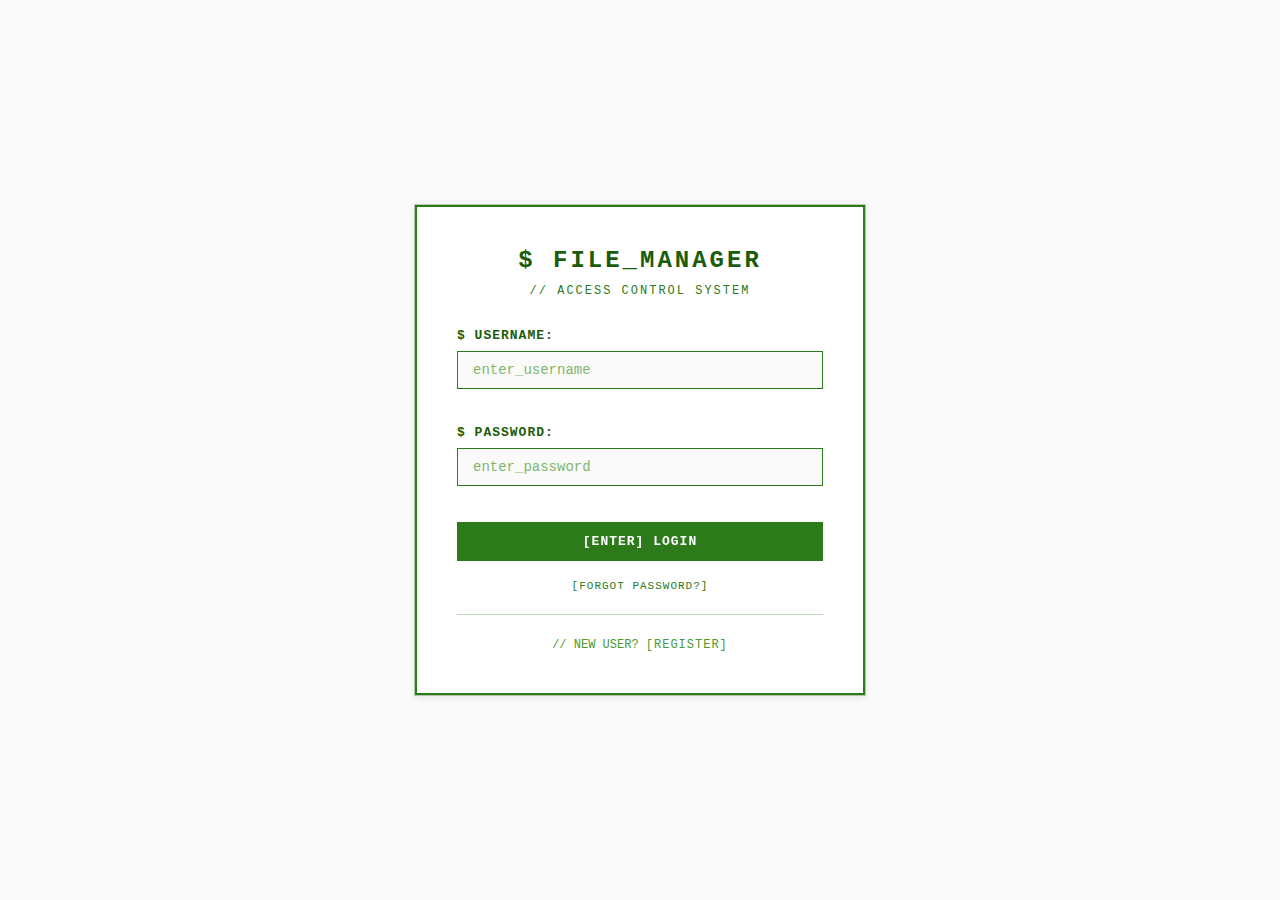
<file: index.html>
<!DOCTYPE html>
<html lang="en">
<head>
    <meta charset="UTF-8">
    <meta name="viewport" content="width=device-width, initial-scale=1.0, maximum-scale=5.0, user-scalable=yes">
    <meta name="description" content="Modern File Manager - Secure and efficient file management system">
    <meta name="theme-color" content="#000000">
    <meta http-equiv="X-UA-Compatible" content="IE=edge">
    <!-- Performance optimizations -->
    <link rel="preconnect" href="https://fonts.googleapis.com">
    <link rel="dns-prefetch" href="https://fonts.googleapis.com">
    <title>Modern File Manager</title>
    <link rel="stylesheet" href="styles.css">
</head>
<body>
    <!-- Login Screen -->
    <div id="loginScreen">
        <div class="login-container">
            <div class="login-header">
                <div class="login-title">$ FILE_MANAGER</div>
                <div class="login-subtitle">// ACCESS CONTROL SYSTEM</div>
            </div>

            <!-- Login Form -->
            <form id="loginForm" class="auth-form" onsubmit="handleLogin(event)">
                <div id="loginMessage" class="auth-message" style="display: none;"></div>
                <div class="form-group">
                    <label class="form-label">$ USERNAME:</label>
                    <input type="text" class="form-input" id="loginUsername" placeholder="enter_username" required autocomplete="username">
                    <div class="field-error" id="loginUsernameError"></div>
                </div>
                <div class="form-group">
                    <label class="form-label">$ PASSWORD:</label>
                    <input type="password" class="form-input" id="loginPassword" placeholder="enter_password" required autocomplete="current-password">
                    <div class="field-error" id="loginPasswordError"></div>
                </div>
                <button type="submit" class="btn btn-primary" style="width: 100%; justify-content: center;">
                    [ENTER] LOGIN
                </button>
                <div style="text-align: center; margin-top: 15px;">
                    <a class="auth-toggle-link" onclick="showForgotPasswordModal()" style="font-size: 11px;">
                        [FORGOT PASSWORD?]
                    </a>
                </div>
            </form>

            <!-- Register Form -->
            <form id="registerForm" class="auth-form" onsubmit="handleRegister(event)" style="display: none;">
                <div id="registerMessage" class="auth-message" style="display: none;"></div>
                <div class="form-group">
                    <label class="form-label">$ USERNAME:</label>
                    <input type="text" class="form-input" id="registerUsername" placeholder="choose_username" required autocomplete="username">
                    <div class="field-error" id="registerUsernameError"></div>
                </div>
                <div class="form-group">
                    <label class="form-label">$ EMAIL:</label>
                    <input type="email" class="form-input" id="registerEmail" placeholder="enter_email" required autocomplete="email">
                    <div class="field-error" id="registerEmailError"></div>
                </div>
                <div class="form-group">
                    <label class="form-label">$ PASSWORD:</label>
                    <input type="password" class="form-input" id="registerPassword" placeholder="choose_password" required autocomplete="new-password">
                    <div class="field-error" id="registerPasswordError"></div>
                </div>
                <div class="form-group">
                    <label class="form-label">$ CONFIRM PASSWORD:</label>
                    <input type="password" class="form-input" id="registerConfirmPassword" placeholder="confirm_password" required autocomplete="new-password">
                    <div class="field-error" id="registerConfirmPasswordError"></div>
                </div>
                <button type="submit" class="btn btn-primary" style="width: 100%; justify-content: center;">
                    [ENTER] REGISTER
                </button>
            </form>

            <div class="auth-toggle">
                <span style="color: rgba(0, 255, 0, 0.7); font-size: 12px;">
                    <span id="toggleText">// NEW USER?</span>
                    <a class="auth-toggle-link" onclick="toggleAuthForm()">
                        <span id="toggleLink">[REGISTER]</span>
                    </a>
                </span>
            </div>
        </div>
    </div>

    <!-- Main App Container -->
    <div id="appContainer" style="display: none;">
    <div class="container">
        <!-- Header -->
        <div class="header">
            <button class="btn btn-secondary" onclick="toggleMobileSidebar()" id="mobileMenuBtn" style="display: none;">
                [☰] MENU
            </button>
            <h1>$ FILE_MANAGER_V1.0</h1>
            <div class="header-actions">
                <button class="btn btn-secondary" onclick="toggleTheme()" id="themeToggleBtn" title="Toggle Light/Dark Mode">
                    <span id="themeIcon">[☀]</span>
                </button>
                <div id="userInfo" style="margin-right: 20px;"></div>
                <button class="btn btn-primary" onclick="showUploadModal()">
                    [↑] UPLOAD
                </button>
                <button class="btn btn-secondary" onclick="showNewFolderModal()">
                    [+] NEW_DIR
                </button>
            </div>
        </div>

        <!-- Toolbar -->
        <div class="toolbar">
            <div class="breadcrumb" id="breadcrumb">
                <div class="breadcrumb-item" onclick="navigateTo('home')">~/ HOME</div>
            </div>
            <input type="text" class="search-box" placeholder="$ search..." id="searchBox" oninput="searchFiles()">
            <div class="view-controls">
                <button class="view-btn active" onclick="setView('grid')" id="gridBtn">[GRID]</button>
                <button class="view-btn" onclick="setView('list')" id="listBtn">[LIST]</button>
            </div>
        </div>
        
        <!-- Multi-select hint -->
        <div style="padding: 8px 20px; font-size: 11px; color: var(--text-tertiary); text-align: center; border-bottom: 1px solid var(--border-color-alpha);">
            💡 TIP: Hold CTRL (CMD on Mac) and click to select multiple files
        </div>

        <!-- Main Content -->
        <div class="main-content">
            <!-- Mobile Sidebar Overlay -->
            <div id="sidebarOverlay" class="sidebar-overlay" onclick="closeMobileSidebar()" style="display: none;"></div>
            
            <!-- Sidebar -->
            <div class="sidebar" id="sidebar">
                <div class="sidebar-section">
                    <div class="sidebar-title">// QUICK ACCESS</div>
                    <div class="sidebar-item active" onclick="filterByType('all')">
                        > ALL FILES
                    </div>
                    <div class="sidebar-item" onclick="filterByType('recent')">
                        > RECENT
                    </div>
                    <div class="sidebar-item" onclick="filterByType('starred')">
                        > STARRED
                    </div>
                </div>

                <div class="sidebar-section">
                    <div class="sidebar-title">// FILE TYPES</div>
                    <div class="sidebar-item" onclick="filterByType('image')">
                        > IMAGES
                    </div>
                    <div class="sidebar-item" onclick="filterByType('document')">
                        > DOCUMENTS
                    </div>
                    <div class="sidebar-item" onclick="filterByType('video')">
                        > VIDEOS
                    </div>
                    <div class="sidebar-item" onclick="filterByType('audio')">
                        > AUDIO
                    </div>
                </div>

                <div class="storage-info" onclick="showStorageChart()" style="cursor: pointer;" title="Click to view storage breakdown">
                    <div class="storage-text">// STORAGE USED</div>
                    <div class="storage-bar">
                        <div class="storage-fill" style="width: 0%"></div>
                    </div>
                    <div class="storage-text">0 B / 5 GB</div>
                </div>
            </div>

            <!-- File Area -->
            <div class="file-area">
                <div class="file-grid" id="fileArea">
                    <!-- Files will be populated here by JavaScript -->
                </div>
            </div>
        </div>
    </div>
    </div>

    <!-- Status Indicator -->
    <div class="status-indicator" id="statusIndicator">
        <span id="statusIcon">✓</span>
        <span id="statusText">Saved to database</span>
    </div>

    <!-- Context Menu -->
    <div class="context-menu" id="contextMenu">
        <div class="context-menu-item" onclick="openFile()">> OPEN</div>
        <div class="context-menu-item" onclick="renameFile()">> RENAME</div>
        <div class="context-menu-item" onclick="downloadFile()">> DOWNLOAD</div>
        <div class="context-menu-item" onclick="toggleStar()">> STAR</div>
        <div class="context-menu-divider"></div>
        <div class="context-menu-item" onclick="deleteFile()">> DELETE</div>
    </div>

    <!-- Upload Modal -->
    <div class="modal" id="uploadModal">
        <div class="modal-content">
            <div class="modal-header">// UPLOAD FILES</div>
            <div class="modal-body">
                <div class="form-group">
                    <label class="form-label">$ SELECT FILES:</label>
                    <input type="file" class="form-input" id="fileInput" multiple>
                </div>
                
                <!-- Upload Progress Section -->
                <div id="uploadProgressSection" style="display: none; margin-top: 20px;">
                    <div style="border: 1px solid rgba(0, 255, 0, 0.3); padding: 15px; background: rgba(0, 255, 0, 0.05);">
                        <div style="font-size: 12px; font-weight: 700; color: #00ff00; margin-bottom: 10px;">
                            // UPLOAD PROGRESS
                        </div>
                        
                        <div id="currentFileInfo" style="font-size: 11px; margin-bottom: 10px; color: rgba(0, 255, 0, 0.8);">
                            <span id="currentFileName"></span>
                        </div>
                        
                        <div style="background: #000; border: 1px solid #00ff00; height: 30px; position: relative; overflow: hidden;">
                            <div id="uploadProgressBar" style="background: #00ff00; height: 100%; width: 0%; transition: width 0.3s ease; display: flex; align-items: center; justify-content: center;">
                                <span id="uploadProgressText" style="position: relative; z-index: 1; color: #000; font-weight: 700; font-size: 12px; mix-blend-mode: difference;">0%</span>
                            </div>
                        </div>
                        
                        <div style="display: flex; justify-content: space-between; margin-top: 8px; font-size: 10px; color: rgba(0, 255, 0, 0.7);">
                            <span id="uploadStats">0 / 0 files</span>
                            <span id="uploadSpeed">0 KB/s</span>
                        </div>
                        
                        <div id="uploadStatus" style="margin-top: 10px; font-size: 11px; color: #00ffff;">
                            // PREPARING FILES...
                        </div>
                        
                        <div id="integrityCheck" style="display: none; margin-top: 10px; padding: 8px; background: rgba(0, 255, 255, 0.1); border: 1px solid rgba(0, 255, 255, 0.3); font-size: 10px; color: #00ffff;">
                            ✓ VERIFYING FILE INTEGRITY...
                        </div>
                    </div>
                </div>
            </div>
            <div class="modal-footer">
                <button class="btn btn-cancel" onclick="closeModal('uploadModal')" id="uploadCancelBtn">[ESC]</button>
                <button class="btn btn-primary" onclick="uploadFiles()" id="uploadBtn">[ENTER]</button>
            </div>
        </div>
    </div>

    <!-- New Folder Modal -->
    <div class="modal" id="newFolderModal">
        <div class="modal-content">
            <div class="modal-header">// CREATE DIRECTORY</div>
            <div class="modal-body">
                <div class="form-group">
                    <label class="form-label">$ DIR NAME:</label>
                    <input type="text" class="form-input" id="folderNameInput" placeholder="enter_directory_name">
                </div>
            </div>
            <div class="modal-footer">
                <button class="btn btn-cancel" onclick="closeModal('newFolderModal')">[ESC]</button>
                <button class="btn btn-primary" onclick="createFolder()">[ENTER]</button>
            </div>
        </div>
    </div>

    <!-- Rename Modal -->
    <div class="modal" id="renameModal">
        <div class="modal-content">
            <div class="modal-header">// RENAME FILE</div>
            <div class="modal-body">
                <div class="form-group">
                    <label class="form-label">$ NEW NAME:</label>
                    <input type="text" class="form-input" id="renameInput" placeholder="enter_new_name">
                </div>
            </div>
            <div class="modal-footer">
                <button class="btn btn-cancel" onclick="closeModal('renameModal')">[ESC]</button>
                <button class="btn btn-primary" onclick="confirmRename()">[ENTER]</button>
            </div>
        </div>
    </div>

    <!-- Admin Panel Modal -->
    <div class="modal" id="adminPanel">
        <div class="modal-content" style="max-width: 900px;">
            <div class="modal-header">// ADMIN CONTROL PANEL</div>
            <div class="modal-body" style="max-height: 70vh; overflow-y: auto;">
                <div id="adminStats"></div>
                <div style="border-top: 1px solid rgba(0, 255, 0, 0.3); padding-top: 15px; margin-top: 15px; margin-bottom: 15px;">
                    <div style="font-size: 13px; font-weight: 700; color: #00ff00; margin-bottom: 10px; text-transform: uppercase; letter-spacing: 2px;">
                        // DATA MANAGEMENT
                    </div>
                    <div style="display: flex; gap: 10px; flex-wrap: wrap;">
                        <button class="btn btn-secondary" onclick="exportAllData()" style="padding: 8px 15px; font-size: 11px;">
                            [↓] EXPORT ALL DATA
                        </button>
                        <button class="btn btn-secondary" onclick="importAllData()" style="padding: 8px 15px; font-size: 11px;">
                            [↑] IMPORT DATA
                        </button>
                        <button class="btn btn-cancel" onclick="clearAllData()" style="padding: 8px 15px; font-size: 11px;">
                            [×] CLEAR ALL DATA
                        </button>
                    </div>
                    <div style="font-size: 10px; color: rgba(0, 255, 0, 0.6); margin-top: 8px;">
                        // EXPORT/IMPORT INCLUDES: USERS, SESSIONS, SETTINGS, AND FILES
                    </div>
                </div>
                <div style="border-top: 1px solid rgba(0, 255, 0, 0.3); padding-top: 15px; margin-top: 15px;">
                    <div style="font-size: 13px; font-weight: 700; color: #00ff00; margin-bottom: 15px; text-transform: uppercase; letter-spacing: 2px;">
                        // USER MANAGEMENT
                    </div>
                    <div id="adminUsersList"></div>
                </div>
            </div>
            <div class="modal-footer">
                <button class="btn btn-primary" onclick="closeModal('adminPanel')">[CLOSE]</button>
            </div>
        </div>
    </div>

    <!-- Change Admin Password Modal -->
    <div class="modal" id="changePasswordModal">
        <div class="modal-content">
            <div class="modal-header">// CHANGE ADMIN PASSWORD</div>
            <div class="modal-body">
                <div id="changePasswordMessage" class="auth-message" style="display: none;"></div>
                <div class="form-group">
                    <label class="form-label">$ CURRENT PASSWORD:</label>
                    <input type="password" class="form-input" id="currentPassword" placeholder="enter_current_password" autocomplete="current-password">
                    <div class="field-error" id="currentPasswordError"></div>
                </div>
                <div class="form-group">
                    <label class="form-label">$ NEW PASSWORD:</label>
                    <input type="password" class="form-input" id="newPassword" placeholder="enter_new_password" autocomplete="new-password">
                    <div class="field-error" id="newPasswordError"></div>
                </div>
                <div class="form-group">
                    <label class="form-label">$ CONFIRM NEW PASSWORD:</label>
                    <input type="password" class="form-input" id="confirmNewPassword" placeholder="confirm_new_password" autocomplete="new-password">
                    <div class="field-error" id="confirmNewPasswordError"></div>
                </div>
                <div style="margin-top: 15px; padding: 10px; background: rgba(255, 165, 0, 0.1); border: 1px solid rgba(255, 165, 0, 0.3); font-size: 11px; color: rgba(255, 165, 0, 0.8);">
                    ⚠️ WARNING: CHANGING YOUR PASSWORD WILL LOG YOU OUT. YOU WILL NEED TO LOGIN AGAIN WITH THE NEW PASSWORD.
                </div>
            </div>
            <div class="modal-footer">
                <button class="btn btn-cancel" onclick="closeChangePasswordModal()">[ESC] CANCEL</button>
                <button class="btn btn-primary" onclick="confirmChangePassword()">[ENTER] CHANGE PASSWORD</button>
            </div>
        </div>
    </div>

    <!-- Forgot Password Modal -->
    <div class="modal" id="forgotPasswordModal">
        <div class="modal-content" style="max-width: 600px;">
            <div class="modal-header">// PASSWORD RECOVERY</div>
            <div class="modal-body" style="max-height: 70vh; overflow-y: auto;">
                <div id="forgotPasswordMessage" class="auth-message" style="display: none;"></div>
                
                <div style="margin-bottom: 20px; padding: 15px; background: rgba(0, 255, 255, 0.1); border: 1px solid rgba(0, 255, 255, 0.3); font-size: 12px; color: rgba(0, 255, 255, 0.9);">
                    <div style="font-weight: 700; margin-bottom: 8px;">📋 PASSWORD RECOVERY:</div>
                    <div style="line-height: 1.6;">
                        <strong style="color: #ff0000;">⚠️ ADMIN PASSWORD RECOVERY:</strong><br/>
                        • If you forgot admin password, you MUST use data export/import<br/>
                        • Only option: Clear all data and start fresh (lose everything)<br/>
                        • Or: Import a previous backup if you have one<br/><br/>
                        
                        <strong>FOR REGULAR USERS ONLY:</strong><br/>
                        • Click "Generate Recovery Code" button below<br/>
                        • Check browser console (F12) for your code<br/>
                        • Code is specific to your username<br/>
                        • Expires in 10 minutes<br/><br/>
                        
                        <strong style="color: #ffaa00;">� IMPORTANT:</strong><br/>
                        • Regular users can reset their passwords with recovery codes<br/>
                        • Admin password cannot be recovered (security by design)<br/>
                        • Always export backups to prevent lockouts
                    </div>
                </div>

                <div class="form-group">
                    <label class="form-label">$ USERNAME:</label>
                    <input type="text" class="form-input" id="recoveryUsername" placeholder="enter_username" value="admin">
                    <div class="field-error" id="recoveryUsernameError"></div>
                </div>
                
                <div class="form-group">
                    <label class="form-label">$ RECOVERY CODE:</label>
                    <input type="text" class="form-input" id="recoveryCode" placeholder="enter_recovery_code" style="text-transform: uppercase;">
                    <div class="field-error" id="recoveryCodeError"></div>
                </div>
                
                <div class="form-group">
                    <label class="form-label">$ NEW PASSWORD:</label>
                    <input type="password" class="form-input" id="recoveryNewPassword" placeholder="enter_new_password">
                    <div class="field-error" id="recoveryNewPasswordError"></div>
                </div>
                
                <div class="form-group">
                    <label class="form-label">$ CONFIRM NEW PASSWORD:</label>
                    <input type="password" class="form-input" id="recoveryConfirmPassword" placeholder="confirm_new_password">
                    <div class="field-error" id="recoveryConfirmPasswordError"></div>
                </div>
                
                <button class="btn btn-secondary" onclick="generateRecoveryCode()" style="width: 100%; justify-content: center; margin-top: 10px;">
                    [🔑] GENERATE RECOVERY CODE (CHECK CONSOLE)
                </button>
            </div>
            <div class="modal-footer">
                <button class="btn btn-cancel" onclick="closeForgotPasswordModal()">[ESC] CANCEL</button>
                <button class="btn btn-primary" onclick="confirmPasswordRecovery()">[ENTER] RESET PASSWORD</button>
            </div>
        </div>
    </div>

    <!-- Storage Chart Modal -->
    <div class="modal" id="storageChartModal">
        <div class="modal-content" style="max-width: 700px;">
            <div class="modal-header">// STORAGE ANALYSIS</div>
            <div class="modal-body" style="max-height: 70vh; overflow-y: auto;">
                <div id="storageStats" style="margin-bottom: 20px;">
                    <div style="display: grid; grid-template-columns: repeat(auto-fit, minmax(150px, 1fr)); gap: 15px; margin-bottom: 20px;">
                        <div style="background: var(--bg-tertiary); border: 1px solid var(--border-color-alpha); padding: 15px; text-align: center;">
                            <div style="font-size: 24px; font-weight: 700; color: var(--text-primary);" id="totalFiles">0</div>
                            <div style="font-size: 11px; color: var(--text-tertiary); margin-top: 5px;">TOTAL FILES</div>
                        </div>
                        <div style="background: var(--bg-tertiary); border: 1px solid var(--border-color-alpha); padding: 15px; text-align: center;">
                            <div style="font-size: 24px; font-weight: 700; color: var(--text-primary);" id="totalSize">0 B</div>
                            <div style="font-size: 11px; color: var(--text-tertiary); margin-top: 5px;">TOTAL SIZE</div>
                        </div>
                        <div style="background: var(--bg-tertiary); border: 1px solid var(--border-color-alpha); padding: 15px; text-align: center;">
                            <div style="font-size: 24px; font-weight: 700; color: var(--text-primary);" id="storagePercent">0%</div>
                            <div style="font-size: 11px; color: var(--text-tertiary); margin-top: 5px;">USED</div>
                        </div>
                    </div>
                </div>
                
                <div style="border-top: 1px solid var(--border-color-alpha); padding-top: 20px; margin-top: 20px;">
                    <div style="font-size: 13px; font-weight: 700; color: var(--text-primary); margin-bottom: 15px; text-transform: uppercase; letter-spacing: 2px;">
                        // STORAGE BY FILE TYPE
                    </div>
                    
                    <!-- Pie Chart -->
                    <div style="display: flex; gap: 20px; flex-wrap: wrap; align-items: center; justify-content: center; margin-bottom: 30px;">
                        <div style="position: relative; width: 200px; height: 200px;">
                            <canvas id="storageChart" width="200" height="200"></canvas>
                        </div>
                        <div id="chartLegend" style="flex: 1; min-width: 200px;">
                            <!-- Legend will be populated by JavaScript -->
                        </div>
                    </div>
                    
                    <!-- Storage Bars -->
                    <div id="storageBreakdown">
                        <!-- Breakdown bars will be populated by JavaScript -->
                    </div>
                </div>
            </div>
            <div class="modal-footer">
                <button class="btn btn-primary" onclick="closeModal('storageChartModal')">[CLOSE]</button>
            </div>
        </div>
    </div>

    <!-- Hidden file input for import -->
    <input type="file" id="importFileInput" accept=".json" style="display: none;" onchange="handleImportFile(event)">

    <!-- JavaScript -->
    <script src="app.js"></script>
</body>
</html>
</file>
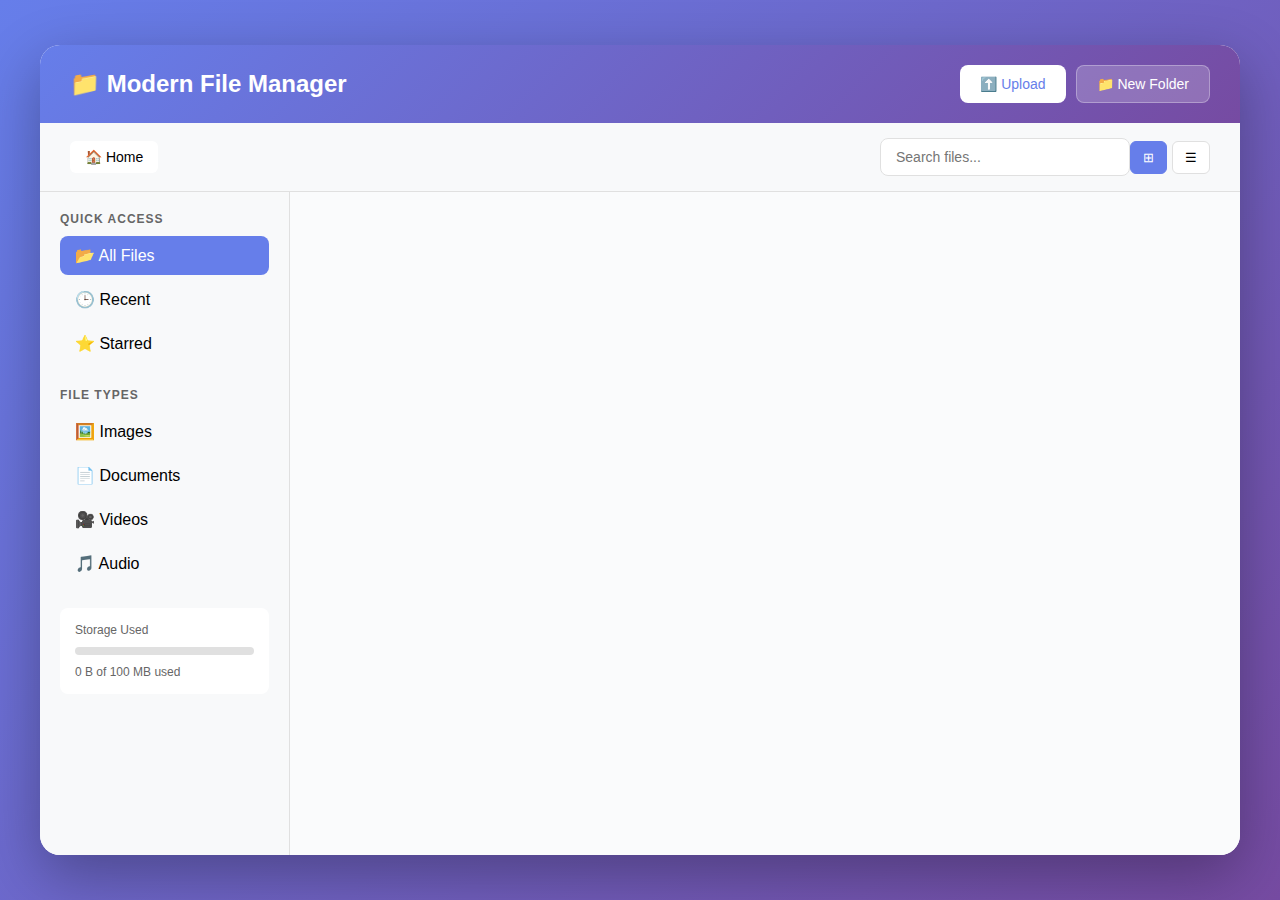
<file: file-manager.html>
<!DOCTYPE html>
<html lang="en">
<head>
    <meta charset="UTF-8">
    <meta name="viewport" content="width=device-width, initial-scale=1.0">
    <title>Modern File Manager</title>
    <style>
        * {
            margin: 0;
            padding: 0;
            box-sizing: border-box;
        }

        body {
            font-family: 'Segoe UI', Tahoma, Geneva, Verdana, sans-serif;
            background: linear-gradient(135deg, #667eea 0%, #764ba2 100%);
            min-height: 100vh;
            display: flex;
            justify-content: center;
            align-items: center;
            padding: 20px;
        }

        .container {
            background: white;
            border-radius: 20px;
            box-shadow: 0 20px 60px rgba(0, 0, 0, 0.3);
            width: 100%;
            max-width: 1200px;
            height: 90vh;
            display: flex;
            flex-direction: column;
            overflow: hidden;
        }

        .header {
            background: linear-gradient(135deg, #667eea 0%, #764ba2 100%);
            color: white;
            padding: 20px 30px;
            display: flex;
            justify-content: space-between;
            align-items: center;
        }

        .header h1 {
            font-size: 24px;
            font-weight: 600;
        }

        .header-actions {
            display: flex;
            gap: 10px;
        }

        .btn {
            padding: 10px 20px;
            border: none;
            border-radius: 8px;
            cursor: pointer;
            font-size: 14px;
            font-weight: 500;
            transition: all 0.3s ease;
            display: flex;
            align-items: center;
            gap: 8px;
        }

        .btn-primary {
            background: white;
            color: #667eea;
        }

        .btn-primary:hover {
            transform: translateY(-2px);
            box-shadow: 0 5px 15px rgba(0, 0, 0, 0.2);
        }

        .btn-secondary {
            background: rgba(255, 255, 255, 0.2);
            color: white;
            border: 1px solid rgba(255, 255, 255, 0.3);
        }

        .btn-secondary:hover {
            background: rgba(255, 255, 255, 0.3);
        }

        .toolbar {
            padding: 15px 30px;
            background: #f8f9fa;
            border-bottom: 1px solid #e0e0e0;
            display: flex;
            justify-content: space-between;
            align-items: center;
        }

        .breadcrumb {
            display: flex;
            align-items: center;
            gap: 10px;
            flex: 1;
        }

        .breadcrumb-item {
            padding: 8px 15px;
            background: white;
            border-radius: 6px;
            cursor: pointer;
            transition: all 0.2s ease;
            font-size: 14px;
        }

        .breadcrumb-item:hover {
            background: #667eea;
            color: white;
        }

        .search-box {
            padding: 10px 15px;
            border: 1px solid #e0e0e0;
            border-radius: 8px;
            width: 250px;
            font-size: 14px;
            transition: all 0.3s ease;
        }

        .search-box:focus {
            outline: none;
            border-color: #667eea;
            box-shadow: 0 0 0 3px rgba(102, 126, 234, 0.1);
        }

        .view-controls {
            display: flex;
            gap: 5px;
        }

        .view-btn {
            padding: 8px 12px;
            background: white;
            border: 1px solid #e0e0e0;
            border-radius: 6px;
            cursor: pointer;
            transition: all 0.2s ease;
        }

        .view-btn.active {
            background: #667eea;
            color: white;
            border-color: #667eea;
        }

        .view-btn:hover {
            border-color: #667eea;
        }

        .main-content {
            display: flex;
            flex: 1;
            overflow: hidden;
        }

        .sidebar {
            width: 250px;
            background: #f8f9fa;
            border-right: 1px solid #e0e0e0;
            padding: 20px;
            overflow-y: auto;
        }

        .sidebar-section {
            margin-bottom: 25px;
        }

        .sidebar-title {
            font-size: 12px;
            font-weight: 600;
            color: #666;
            text-transform: uppercase;
            margin-bottom: 10px;
            letter-spacing: 1px;
        }

        .sidebar-item {
            padding: 10px 15px;
            border-radius: 8px;
            cursor: pointer;
            transition: all 0.2s ease;
            display: flex;
            align-items: center;
            gap: 10px;
            margin-bottom: 5px;
        }

        .sidebar-item:hover {
            background: white;
        }

        .sidebar-item.active {
            background: #667eea;
            color: white;
        }

        .file-area {
            flex: 1;
            padding: 30px;
            overflow-y: auto;
            background: #fafbfc;
        }

        .file-grid {
            display: grid;
            grid-template-columns: repeat(auto-fill, minmax(150px, 1fr));
            gap: 20px;
        }

        .file-list {
            display: flex;
            flex-direction: column;
            gap: 5px;
        }

        .file-item {
            background: white;
            border-radius: 12px;
            padding: 20px;
            cursor: pointer;
            transition: all 0.3s ease;
            border: 2px solid transparent;
            text-align: center;
        }

        .file-item:hover {
            transform: translateY(-5px);
            box-shadow: 0 10px 25px rgba(0, 0, 0, 0.1);
            border-color: #667eea;
        }

        .file-item.selected {
            border-color: #667eea;
            background: #f0f4ff;
        }

        .file-icon {
            font-size: 48px;
            margin-bottom: 10px;
        }

        .file-name {
            font-size: 14px;
            font-weight: 500;
            color: #333;
            word-break: break-word;
        }

        .file-meta {
            font-size: 12px;
            color: #999;
            margin-top: 5px;
        }

        .list-item {
            background: white;
            padding: 15px 20px;
            border-radius: 8px;
            display: flex;
            align-items: center;
            gap: 15px;
            transition: all 0.2s ease;
        }

        .list-item:hover {
            background: #f0f4ff;
            border-color: #667eea;
        }

        .list-item.selected {
            background: #f0f4ff;
            border-left: 3px solid #667eea;
        }

        .list-icon {
            font-size: 32px;
        }

        .list-info {
            flex: 1;
        }

        .list-name {
            font-size: 14px;
            font-weight: 500;
            color: #333;
        }

        .list-meta {
            font-size: 12px;
            color: #999;
            margin-top: 3px;
        }

        .context-menu {
            position: fixed;
            background: white;
            border-radius: 8px;
            box-shadow: 0 5px 25px rgba(0, 0, 0, 0.2);
            padding: 5px;
            z-index: 1000;
            min-width: 180px;
            display: none;
        }

        .context-menu-item {
            padding: 10px 15px;
            cursor: pointer;
            border-radius: 4px;
            font-size: 14px;
            display: flex;
            align-items: center;
            gap: 10px;
        }

        .context-menu-item:hover {
            background: #f0f4ff;
            color: #667eea;
        }

        .context-menu-divider {
            height: 1px;
            background: #e0e0e0;
            margin: 5px 0;
        }

        .modal {
            position: fixed;
            top: 0;
            left: 0;
            width: 100%;
            height: 100%;
            background: rgba(0, 0, 0, 0.5);
            display: none;
            justify-content: center;
            align-items: center;
            z-index: 2000;
        }

        .modal.active {
            display: flex;
        }

        .modal-content {
            background: white;
            border-radius: 16px;
            padding: 30px;
            max-width: 500px;
            width: 90%;
            box-shadow: 0 20px 60px rgba(0, 0, 0, 0.3);
        }

        .modal-header {
            font-size: 20px;
            font-weight: 600;
            margin-bottom: 20px;
            color: #333;
        }

        .modal-body {
            margin-bottom: 20px;
        }

        .form-group {
            margin-bottom: 15px;
        }

        .form-label {
            display: block;
            margin-bottom: 5px;
            font-size: 14px;
            font-weight: 500;
            color: #666;
        }

        .form-input {
            width: 100%;
            padding: 12px 15px;
            border: 1px solid #e0e0e0;
            border-radius: 8px;
            font-size: 14px;
            transition: all 0.3s ease;
        }

        .form-input:focus {
            outline: none;
            border-color: #667eea;
            box-shadow: 0 0 0 3px rgba(102, 126, 234, 0.1);
        }

        .modal-footer {
            display: flex;
            justify-content: flex-end;
            gap: 10px;
        }

        .btn-cancel {
            background: #e0e0e0;
            color: #666;
        }

        .btn-cancel:hover {
            background: #d0d0d0;
        }

        .empty-state {
            text-align: center;
            padding: 60px 20px;
            color: #999;
        }

        .empty-state-icon {
            font-size: 64px;
            margin-bottom: 20px;
            opacity: 0.3;
        }

        .empty-state-text {
            font-size: 18px;
            margin-bottom: 10px;
        }

        .storage-info {
            background: white;
            padding: 15px;
            border-radius: 8px;
            margin-top: 20px;
        }

        .storage-bar {
            height: 8px;
            background: #e0e0e0;
            border-radius: 4px;
            overflow: hidden;
            margin: 10px 0;
        }

        .storage-fill {
            height: 100%;
            background: linear-gradient(90deg, #667eea 0%, #764ba2 100%);
            transition: width 0.3s ease;
        }

        .storage-text {
            font-size: 12px;
            color: #666;
        }

        .status-indicator {
            position: fixed;
            bottom: 20px;
            right: 20px;
            background: white;
            padding: 15px 20px;
            border-radius: 10px;
            box-shadow: 0 5px 20px rgba(0, 0, 0, 0.2);
            display: none;
            align-items: center;
            gap: 10px;
            z-index: 1500;
            animation: slideIn 0.3s ease;
        }

        .status-indicator.show {
            display: flex;
        }

        .status-indicator.success {
            border-left: 4px solid #4caf50;
        }

        .status-indicator.error {
            border-left: 4px solid #f44336;
        }

        @keyframes slideIn {
            from {
                transform: translateX(400px);
                opacity: 0;
            }
            to {
                transform: translateX(0);
                opacity: 1;
            }
        }

        @media (max-width: 768px) {
            .sidebar {
                display: none;
            }

            .file-grid {
                grid-template-columns: repeat(auto-fill, minmax(120px, 1fr));
                gap: 15px;
            }

            .toolbar {
                flex-direction: column;
                gap: 10px;
            }

            .search-box {
                width: 100%;
            }
        }
    </style>
</head>
<body>
    <div class="container">
        <div class="header">
            <h1>📁 Modern File Manager</h1>
            <div class="header-actions">
                <button class="btn btn-primary" onclick="showUploadModal()">
                    ⬆️ Upload
                </button>
                <button class="btn btn-secondary" onclick="showNewFolderModal()">
                    📁 New Folder
                </button>
            </div>
        </div>

        <div class="toolbar">
            <div class="breadcrumb" id="breadcrumb">
                <div class="breadcrumb-item" onclick="navigateTo('home')">🏠 Home</div>
            </div>
            <input type="text" class="search-box" placeholder="Search files..." id="searchBox" oninput="searchFiles()">
            <div class="view-controls">
                <button class="view-btn active" onclick="setView('grid')" id="gridBtn">⊞</button>
                <button class="view-btn" onclick="setView('list')" id="listBtn">☰</button>
            </div>
        </div>

        <div class="main-content">
            <div class="sidebar">
                <div class="sidebar-section">
                    <div class="sidebar-title">Quick Access</div>
                    <div class="sidebar-item active" onclick="filterByType('all')">
                        📂 All Files
                    </div>
                    <div class="sidebar-item" onclick="filterByType('recent')">
                        🕒 Recent
                    </div>
                    <div class="sidebar-item" onclick="filterByType('starred')">
                        ⭐ Starred
                    </div>
                </div>

                <div class="sidebar-section">
                    <div class="sidebar-title">File Types</div>
                    <div class="sidebar-item" onclick="filterByType('image')">
                        🖼️ Images
                    </div>
                    <div class="sidebar-item" onclick="filterByType('document')">
                        📄 Documents
                    </div>
                    <div class="sidebar-item" onclick="filterByType('video')">
                        🎥 Videos
                    </div>
                    <div class="sidebar-item" onclick="filterByType('audio')">
                        🎵 Audio
                    </div>
                </div>

                <div class="storage-info">
                    <div class="storage-text">Storage Used</div>
                    <div class="storage-bar">
                        <div class="storage-fill" style="width: 0%"></div>
                    </div>
                    <div class="storage-text">0 B of 100 MB used</div>
                </div>
            </div>

            <div class="file-area">
                <div class="file-grid" id="fileArea">
                    <!-- Files will be populated here -->
                </div>
            </div>
        </div>
    </div>

    <!-- Status Indicator -->
    <div class="status-indicator" id="statusIndicator">
        <span id="statusIcon">✓</span>
        <span id="statusText">Saved to database</span>
    </div>

    <!-- Context Menu -->
    <div class="context-menu" id="contextMenu">
        <div class="context-menu-item" onclick="openFile()">📂 Open</div>
        <div class="context-menu-item" onclick="renameFile()">✏️ Rename</div>
        <div class="context-menu-item" onclick="downloadFile()">⬇️ Download</div>
        <div class="context-menu-item" onclick="toggleStar()">⭐ Star</div>
        <div class="context-menu-divider"></div>
        <div class="context-menu-item" onclick="deleteFile()">🗑️ Delete</div>
    </div>

    <!-- Upload Modal -->
    <div class="modal" id="uploadModal">
        <div class="modal-content">
            <div class="modal-header">Upload Files</div>
            <div class="modal-body">
                <div class="form-group">
                    <label class="form-label">Select Files</label>
                    <input type="file" class="form-input" id="fileInput" multiple>
                </div>
            </div>
            <div class="modal-footer">
                <button class="btn btn-cancel" onclick="closeModal('uploadModal')">Cancel</button>
                <button class="btn btn-primary" onclick="uploadFiles()">Upload</button>
            </div>
        </div>
    </div>

    <!-- New Folder Modal -->
    <div class="modal" id="newFolderModal">
        <div class="modal-content">
            <div class="modal-header">Create New Folder</div>
            <div class="modal-body">
                <div class="form-group">
                    <label class="form-label">Folder Name</label>
                    <input type="text" class="form-input" id="folderNameInput" placeholder="Enter folder name">
                </div>
            </div>
            <div class="modal-footer">
                <button class="btn btn-cancel" onclick="closeModal('newFolderModal')">Cancel</button>
                <button class="btn btn-primary" onclick="createFolder()">Create</button>
            </div>
        </div>
    </div>

    <!-- Rename Modal -->
    <div class="modal" id="renameModal">
        <div class="modal-content">
            <div class="modal-header">Rename File</div>
            <div class="modal-body">
                <div class="form-group">
                    <label class="form-label">New Name</label>
                    <input type="text" class="form-input" id="renameInput" placeholder="Enter new name">
                </div>
            </div>
            <div class="modal-footer">
                <button class="btn btn-cancel" onclick="closeModal('renameModal')">Cancel</button>
                <button class="btn btn-primary" onclick="confirmRename()">Rename</button>
            </div>
        </div>
    </div>

    <script>
        // IndexedDB Database Manager
        class FileDatabase {
            constructor() {
                this.dbName = 'FileManagerDB';
                this.dbVersion = 1;
                this.db = null;
            }

            async init() {
                return new Promise((resolve, reject) => {
                    const request = indexedDB.open(this.dbName, this.dbVersion);

                    request.onerror = () => reject(request.error);
                    request.onsuccess = () => {
                        this.db = request.result;
                        resolve(this.db);
                    };

                    request.onupgradeneeded = (event) => {
                        const db = event.target.result;

                        // Create files object store
                        if (!db.objectStoreNames.contains('files')) {
                            const fileStore = db.createObjectStore('files', { keyPath: 'id', autoIncrement: true });
                            fileStore.createIndex('name', 'name', { unique: false });
                            fileStore.createIndex('path', 'path', { unique: false });
                            fileStore.createIndex('type', 'type', { unique: false });
                            fileStore.createIndex('starred', 'starred', { unique: false });
                        }

                        // Create file data store (for actual file blobs)
                        if (!db.objectStoreNames.contains('fileData')) {
                            db.createObjectStore('fileData', { keyPath: 'fileId' });
                        }
                    };
                });
            }

            async addFile(fileMetadata, fileBlob = null) {
                const transaction = this.db.transaction(['files', 'fileData'], 'readwrite');
                const fileStore = transaction.objectStore('files');
                const fileDataStore = transaction.objectStore('fileData');

                return new Promise((resolve, reject) => {
                    const request = fileStore.add(fileMetadata);

                    request.onsuccess = async () => {
                        const fileId = request.result;
                        
                        // Store file blob if provided
                        if (fileBlob) {
                            await fileDataStore.put({ fileId: fileId, blob: fileBlob });
                        }
                        
                        resolve(fileId);
                    };

                    request.onerror = () => reject(request.error);
                });
            }

            async getAllFiles() {
                const transaction = this.db.transaction(['files'], 'readonly');
                const store = transaction.objectStore('files');

                return new Promise((resolve, reject) => {
                    const request = store.getAll();
                    request.onsuccess = () => resolve(request.result);
                    request.onerror = () => reject(request.error);
                });
            }

            async getFile(id) {
                const transaction = this.db.transaction(['files'], 'readonly');
                const store = transaction.objectStore('files');

                return new Promise((resolve, reject) => {
                    const request = store.get(id);
                    request.onsuccess = () => resolve(request.result);
                    request.onerror = () => reject(request.error);
                });
            }

            async getFileBlob(fileId) {
                const transaction = this.db.transaction(['fileData'], 'readonly');
                const store = transaction.objectStore('fileData');

                return new Promise((resolve, reject) => {
                    const request = store.get(fileId);
                    request.onsuccess = () => {
                        const result = request.result;
                        resolve(result ? result.blob : null);
                    };
                    request.onerror = () => reject(request.error);
                });
            }

            async updateFile(id, updates) {
                const file = await this.getFile(id);
                if (!file) return false;

                const updatedFile = { ...file, ...updates };
                const transaction = this.db.transaction(['files'], 'readwrite');
                const store = transaction.objectStore('files');

                return new Promise((resolve, reject) => {
                    const request = store.put(updatedFile);
                    request.onsuccess = () => resolve(true);
                    request.onerror = () => reject(request.error);
                });
            }

            async deleteFile(id) {
                const transaction = this.db.transaction(['files', 'fileData'], 'readwrite');
                const fileStore = transaction.objectStore('files');
                const fileDataStore = transaction.objectStore('fileData');

                return new Promise((resolve, reject) => {
                    fileStore.delete(id);
                    fileDataStore.delete(id);
                    
                    transaction.oncomplete = () => resolve(true);
                    transaction.onerror = () => reject(transaction.error);
                });
            }

            async getTotalSize() {
                const files = await this.getAllFiles();
                return files.reduce((total, file) => {
                    if (file.sizeBytes) {
                        return total + file.sizeBytes;
                    }
                    return total;
                }, 0);
            }
        }

        // File Manager State
        const fileDB = new FileDatabase();
        let files = [];
        let currentView = 'grid';
        let currentFilter = 'all';
        let currentPath = 'home';
        let selectedFile = null;

        // Icon mapping
        const icons = {
            folder: '📁',
            document: '📄',
            image: '🖼️',
            video: '🎥',
            audio: '🎵',
            archive: '📦',
            default: '📄'
        };

        // Initialize
        async function init() {
            try {
                await fileDB.init();
                await loadFilesFromDB();
                await updateStorageInfo();
                renderFiles();
                setupEventListeners();
                console.log('File Manager initialized with IndexedDB');
            } catch (error) {
                console.error('Error initializing file manager:', error);
                alert('Error initializing database. Please refresh the page.');
            }
        }

        // Load files from database
        async function loadFilesFromDB() {
            try {
                files = await fileDB.getAllFiles();
                
                // If no files exist, create some demo folders
                if (files.length === 0) {
                    await createDemoStructure();
                }
            } catch (error) {
                console.error('Error loading files:', error);
            }
        }

        // Create demo folder structure
        async function createDemoStructure() {
            const demoFolders = [
                { name: 'Documents', type: 'folder', size: '-', sizeBytes: 0, modified: new Date().toISOString(), starred: false, path: 'home' },
                { name: 'Images', type: 'folder', size: '-', sizeBytes: 0, modified: new Date().toISOString(), starred: false, path: 'home' },
                { name: 'Videos', type: 'folder', size: '-', sizeBytes: 0, modified: new Date().toISOString(), starred: false, path: 'home' }
            ];

            for (const folder of demoFolders) {
                await fileDB.addFile(folder);
            }

            await loadFilesFromDB();
        }

        // Format modified date
        function formatDate(dateString) {
            const date = new Date(dateString);
            const now = new Date();
            const diff = now - date;
            const minutes = Math.floor(diff / 60000);
            const hours = Math.floor(diff / 3600000);
            const days = Math.floor(diff / 86400000);

            if (minutes < 1) return 'Just now';
            if (minutes < 60) return `${minutes} minute${minutes > 1 ? 's' : ''} ago`;
            if (hours < 24) return `${hours} hour${hours > 1 ? 's' : ''} ago`;
            if (days < 7) return `${days} day${days > 1 ? 's' : ''} ago`;
            if (days < 30) return `${Math.floor(days / 7)} week${Math.floor(days / 7) > 1 ? 's' : ''} ago`;
            return date.toLocaleDateString();
        }

        // Render files
        function renderFiles() {
            const fileArea = document.getElementById('fileArea');
            const filteredFiles = filterFiles();

            if (filteredFiles.length === 0) {
                fileArea.innerHTML = `
                    <div class="empty-state">
                        <div class="empty-state-icon">📂</div>
                        <div class="empty-state-text">No files found</div>
                        <div style="color: #ccc; font-size: 14px;">Upload some files to get started</div>
                    </div>
                `;
                fileArea.classList.remove('file-grid', 'file-list');
                return;
            }

            fileArea.className = currentView === 'grid' ? 'file-area' : 'file-area';
            const container = document.createElement('div');
            container.className = currentView === 'grid' ? 'file-grid' : 'file-list';

            filteredFiles.forEach(file => {
                const fileElement = createFileElement(file);
                container.appendChild(fileElement);
            });

            fileArea.innerHTML = '';
            fileArea.appendChild(container);
        }

        // Create file element
        function createFileElement(file) {
            const element = document.createElement('div');
            const icon = icons[file.type] || icons.default;
            const modifiedText = formatDate(file.modified);

            if (currentView === 'grid') {
                element.className = 'file-item';
                element.innerHTML = `
                    <div class="file-icon">${icon}</div>
                    <div class="file-name">${file.name}</div>
                    <div class="file-meta">${file.size} • ${modifiedText}</div>
                `;
            } else {
                element.className = 'list-item';
                element.innerHTML = `
                    <div class="list-icon">${icon}</div>
                    <div class="list-info">
                        <div class="list-name">${file.name}</div>
                        <div class="list-meta">${file.size} • ${modifiedText}</div>
                    </div>
                    ${file.starred ? '<div style="font-size: 20px;">⭐</div>' : ''}
                `;
            }

            element.onclick = (e) => selectFile(file, element, e);
            element.oncontextmenu = (e) => showContextMenu(e, file);
            element.ondblclick = () => {
                if (file.type === 'folder') {
                    openFolder(file);
                } else {
                    openFile();
                }
            };

            return element;
        }

        // Filter files
        function filterFiles() {
            let filtered = files.filter(f => f.path === currentPath);

            if (currentFilter === 'recent') {
                filtered.sort((a, b) => a.modified.localeCompare(b.modified));
            } else if (currentFilter === 'starred') {
                filtered = filtered.filter(f => f.starred);
            } else if (currentFilter !== 'all') {
                filtered = filtered.filter(f => f.type === currentFilter);
            }

            const searchTerm = document.getElementById('searchBox').value.toLowerCase();
            if (searchTerm) {
                filtered = filtered.filter(f => f.name.toLowerCase().includes(searchTerm));
            }

            return filtered;
        }

        // Select file
        function selectFile(file, element, e) {
            if (e) e.stopPropagation();
            
            document.querySelectorAll('.file-item, .list-item').forEach(el => {
                el.classList.remove('selected');
            });

            element.classList.add('selected');
            selectedFile = file;
        }

        // Set view
        function setView(view) {
            currentView = view;
            document.getElementById('gridBtn').classList.toggle('active', view === 'grid');
            document.getElementById('listBtn').classList.toggle('active', view === 'list');
            renderFiles();
        }

        // Filter by type
        function filterByType(type) {
            currentFilter = type;
            document.querySelectorAll('.sidebar-item').forEach(item => {
                item.classList.remove('active');
            });
            event.target.classList.add('active');
            renderFiles();
        }

        // Show context menu
        function showContextMenu(e, file) {
            e.preventDefault();
            const menu = document.getElementById('contextMenu');
            menu.style.display = 'block';
            menu.style.left = e.pageX + 'px';
            menu.style.top = e.pageY + 'px';
            selectedFile = file;
        }

        // Hide context menu
        function hideContextMenu() {
            document.getElementById('contextMenu').style.display = 'none';
        }

        // Open file
        async function openFile() {
            if (selectedFile) {
                if (selectedFile.type === 'folder') {
                    openFolder(selectedFile);
                } else {
                    // Try to download/open the file
                    const blob = await fileDB.getFileBlob(selectedFile.id);
                    if (blob) {
                        const url = URL.createObjectURL(blob);
                        const a = document.createElement('a');
                        a.href = url;
                        a.target = '_blank';
                        a.click();
                        URL.revokeObjectURL(url);
                    } else {
                        alert(`Opening: ${selectedFile.name}\n(File blob not available - this was a demo file)`);
                    }
                }
            }
            hideContextMenu();
        }

        // Open folder
        function openFolder(folder) {
            currentPath = folder.name;
            updateBreadcrumb();
            renderFiles();
        }

        // Navigate to path
        function navigateTo(path) {
            currentPath = path;
            updateBreadcrumb();
            renderFiles();
        }

        // Update breadcrumb
        function updateBreadcrumb() {
            const breadcrumb = document.getElementById('breadcrumb');
            breadcrumb.innerHTML = '<div class="breadcrumb-item" onclick="navigateTo(\'home\')">🏠 Home</div>';
            
            if (currentPath !== 'home') {
                breadcrumb.innerHTML += `<div style="color: #999;">›</div>
                    <div class="breadcrumb-item">${currentPath}</div>`;
            }
        }

        // Rename file
        async function renameFile() {
            if (selectedFile) {
                document.getElementById('renameInput').value = selectedFile.name;
                showModal('renameModal');
            }
            hideContextMenu();
        }

        // Confirm rename
        async function confirmRename() {
            const newName = document.getElementById('renameInput').value.trim();
            if (newName && selectedFile) {
                try {
                    await fileDB.updateFile(selectedFile.id, { name: newName });
                    await loadFilesFromDB();
                    renderFiles();
                    closeModal('renameModal');
                    showStatus('File renamed successfully');
                } catch (error) {
                    console.error('Error renaming file:', error);
                    showStatus('Error renaming file', 'error');
                }
            }
        }

        // Download file
        async function downloadFile() {
            if (selectedFile && selectedFile.type !== 'folder') {
                try {
                    const blob = await fileDB.getFileBlob(selectedFile.id);
                    if (blob) {
                        const url = URL.createObjectURL(blob);
                        const a = document.createElement('a');
                        a.href = url;
                        a.download = selectedFile.name;
                        a.click();
                        URL.revokeObjectURL(url);
                    } else {
                        alert('File data not available (demo file)');
                    }
                } catch (error) {
                    console.error('Error downloading file:', error);
                    alert('Error downloading file');
                }
            }
            hideContextMenu();
        }

        // Toggle star
        async function toggleStar() {
            if (selectedFile) {
                try {
                    await fileDB.updateFile(selectedFile.id, { starred: !selectedFile.starred });
                    await loadFilesFromDB();
                    renderFiles();
                } catch (error) {
                    console.error('Error toggling star:', error);
                }
            }
            hideContextMenu();
        }

        // Delete file
        async function deleteFile() {
            if (selectedFile && confirm(`Delete ${selectedFile.name}?`)) {
                try {
                    await fileDB.deleteFile(selectedFile.id);
                    await loadFilesFromDB();
                    await updateStorageInfo();
                    selectedFile = null;
                    renderFiles();
                    showStatus('File deleted successfully');
                } catch (error) {
                    console.error('Error deleting file:', error);
                    showStatus('Error deleting file', 'error');
                }
            }
            hideContextMenu();
        }

        // Show upload modal
        function showUploadModal() {
            showModal('uploadModal');
        }

        // Upload files
        async function uploadFiles() {
            const fileInput = document.getElementById('fileInput');
            const uploadedFiles = Array.from(fileInput.files);

            if (uploadedFiles.length === 0) {
                alert('Please select files to upload');
                return;
            }

            try {
                for (const file of uploadedFiles) {
                    const fileMetadata = {
                        name: file.name,
                        type: getFileType(file.name),
                        size: formatFileSize(file.size),
                        sizeBytes: file.size,
                        modified: new Date().toISOString(),
                        starred: false,
                        path: currentPath
                    };

                    // Store metadata and file blob
                    await fileDB.addFile(fileMetadata, file);
                }

                await loadFilesFromDB();
                await updateStorageInfo();
                renderFiles();
                closeModal('uploadModal');
                fileInput.value = '';
                showStatus(`${uploadedFiles.length} file(s) uploaded successfully`);
            } catch (error) {
                console.error('Error uploading files:', error);
                showStatus('Error uploading files', 'error');
            }
        }

        // Get file type
        function getFileType(filename) {
            const ext = filename.split('.').pop().toLowerCase();
            if (['jpg', 'jpeg', 'png', 'gif', 'bmp', 'svg'].includes(ext)) return 'image';
            if (['mp4', 'avi', 'mov', 'mkv'].includes(ext)) return 'video';
            if (['mp3', 'wav', 'ogg', 'flac'].includes(ext)) return 'audio';
            if (['pdf', 'doc', 'docx', 'txt', 'xlsx', 'pptx'].includes(ext)) return 'document';
            if (['zip', 'rar', '7z', 'tar', 'gz'].includes(ext)) return 'archive';
            return 'default';
        }

        // Format file size
        function formatFileSize(bytes) {
            if (bytes === 0) return '0 Bytes';
            const k = 1024;
            const sizes = ['Bytes', 'KB', 'MB', 'GB'];
            const i = Math.floor(Math.log(bytes) / Math.log(k));
            return Math.round(bytes / Math.pow(k, i) * 100) / 100 + ' ' + sizes[i];
        }

        // Show new folder modal
        function showNewFolderModal() {
            showModal('newFolderModal');
        }

        // Create folder
        async function createFolder() {
            const folderName = document.getElementById('folderNameInput').value.trim();
            if (folderName) {
                try {
                    const newFolder = {
                        name: folderName,
                        type: 'folder',
                        size: '-',
                        sizeBytes: 0,
                        modified: new Date().toISOString(),
                        starred: false,
                        path: currentPath
                    };
                    
                    await fileDB.addFile(newFolder);
                    await loadFilesFromDB();
                    renderFiles();
                    closeModal('newFolderModal');
                    document.getElementById('folderNameInput').value = '';
                    showStatus('Folder created successfully');
                } catch (error) {
                    console.error('Error creating folder:', error);
                    showStatus('Error creating folder', 'error');
                }
            }
        }

        // Update storage info
        async function updateStorageInfo() {
            try {
                const totalBytes = await fileDB.getTotalSize();
                const maxBytes = 100 * 1024 * 1024; // 100 MB limit for demo
                const percentage = (totalBytes / maxBytes) * 100;

                document.querySelector('.storage-fill').style.width = Math.min(percentage, 100) + '%';
                document.querySelector('.storage-text:last-child').textContent = 
                    `${formatFileSize(totalBytes)} of ${formatFileSize(maxBytes)} used`;
            } catch (error) {
                console.error('Error updating storage info:', error);
            }
        }

        // Show status notification
        function showStatus(message, type = 'success') {
            const indicator = document.getElementById('statusIndicator');
            const icon = document.getElementById('statusIcon');
            const text = document.getElementById('statusText');

            indicator.className = 'status-indicator show ' + type;
            icon.textContent = type === 'success' ? '✓' : '✗';
            text.textContent = message;

            setTimeout(() => {
                indicator.classList.remove('show');
            }, 3000);
        }

        // Search files
        function searchFiles() {
            renderFiles();
        }

        // Show modal
        function showModal(modalId) {
            document.getElementById(modalId).classList.add('active');
        }

        // Close modal
        function closeModal(modalId) {
            document.getElementById(modalId).classList.remove('active');
        }

        // Setup event listeners
        function setupEventListeners() {
            document.addEventListener('click', (e) => {
                if (!e.target.closest('.context-menu')) {
                    hideContextMenu();
                }
                if (!e.target.closest('.file-item') && !e.target.closest('.list-item')) {
                    selectedFile = null;
                    document.querySelectorAll('.file-item, .list-item').forEach(el => {
                        el.classList.remove('selected');
                    });
                }
            });

            document.querySelectorAll('.modal').forEach(modal => {
                modal.addEventListener('click', (e) => {
                    if (e.target === modal) {
                        modal.classList.remove('active');
                    }
                });
            });

            document.addEventListener('keydown', (e) => {
                if (e.key === 'Delete' && selectedFile) {
                    deleteFile();
                }
                if (e.key === 'F2' && selectedFile) {
                    renameFile();
                }
            });
        }

        // Initialize app
        init();
    </script>
</body>
</html>
</file>
<file: styles.css>
/* ========================================
   CSS VARIABLES FOR THEME SWITCHING
   ======================================== */
:root {
    /* Dark Theme (Default - Terminal Style) - Optimized for WCAG AAA Contrast */
    --bg-primary: #000000;
    --bg-secondary: #0d0d0d;
    --bg-tertiary: #1a1a1a;
    --text-primary: #00ff41;
    --text-secondary: #00cc33;
    --text-tertiary: #009926;
    --border-color: #00ff41;
    --border-color-alpha: rgba(0, 255, 65, 0.3);
    --shadow-color: rgba(0, 255, 65, 0.2);
    --hover-bg: rgba(0, 255, 65, 0.1);
    --active-bg: rgba(0, 255, 65, 0.15);
    --error-color: #ff3333;
    --success-color: #00ff41;
    --info-color: #00e5ff;
    --warning-color: #ffcc00;
    --scrollbar-track: #0d0d0d;
    --scrollbar-thumb: rgba(0, 255, 65, 0.4);
    --scanline-opacity: 0;
    
    /* iPhone-like Animation Curves */
    --ease-ios: cubic-bezier(0.4, 0.0, 0.2, 1);
    --ease-ios-in: cubic-bezier(0.4, 0.0, 1, 1);
    --ease-ios-out: cubic-bezier(0.0, 0.0, 0.2, 1);
    --ease-smooth: cubic-bezier(0.25, 0.46, 0.45, 0.94);
    --ease-bounce: cubic-bezier(0.68, -0.55, 0.265, 1.55);
    --transition-fast: 0.2s;
    --transition-normal: 0.35s;
    --transition-slow: 0.5s;
}

/* Light Theme - Optimized for WCAG AAA Contrast */
body.light-mode {
    --bg-primary: #fafafa;
    --bg-secondary: #ffffff;
    --bg-tertiary: #f0f0f0;
    --text-primary: #1a5c0a;
    --text-secondary: #2d7a1a;
    --text-tertiary: #4a9a2e;
    --border-color: #2d7a1a;
    --border-color-alpha: rgba(45, 122, 26, 0.3);
    --shadow-color: rgba(45, 122, 26, 0.15);
    --hover-bg: rgba(45, 122, 26, 0.08);
    --active-bg: rgba(45, 122, 26, 0.15);
    --error-color: #c62828;
    --success-color: #2e7d32;
    --info-color: #0277bd;
    --warning-color: #f57c00;
    --scrollbar-track: #f0f0f0;
    --scrollbar-thumb: rgba(45, 122, 26, 0.4);
    --scanline-opacity: 0;
}

* {
    margin: 0;
    padding: 0;
    box-sizing: border-box;
}

html {
    scroll-behavior: smooth;
}

body {
    font-family: 'Courier New', 'Consolas', 'Monaco', monospace;
    background: var(--bg-primary);
    min-height: 100vh;
    display: flex;
    justify-content: center;
    align-items: center;
    padding: 20px;
    color: var(--text-primary);
    /* Prevent text selection on mobile for better UX */
    -webkit-user-select: none;
    user-select: none;
    /* Disable pull-to-refresh on mobile */
    overscroll-behavior-y: contain;
    transition: background-color var(--transition-normal) var(--ease-ios), 
                color var(--transition-normal) var(--ease-ios);
    /* Enable hardware acceleration */
    -webkit-font-smoothing: antialiased;
    -moz-osx-font-smoothing: grayscale;
}

/* Allow text selection in inputs and text areas */
input, textarea, .file-name, .list-name {
    -webkit-user-select: text;
    user-select: text;
}

/* Login Screen */
#loginScreen {
    position: fixed;
    top: 0;
    left: 0;
    width: 100%;
    height: 100%;
    background: var(--bg-primary);
    display: flex;
    justify-content: center;
    align-items: center;
    z-index: 9999;
}

.login-container {
    background: var(--bg-secondary);
    border: 2px solid var(--border-color);
    box-shadow: 0 4px 20px rgba(0, 0, 0, 0.5), 0 0 0 1px var(--border-color-alpha);
    padding: 40px;
    max-width: 450px;
    width: 90%;
    position: relative;
    animation: loginFadeIn var(--transition-slow) var(--ease-ios);
}

@keyframes loginFadeIn {
    from {
        opacity: 0;
        transform: scale(0.95) translateY(20px);
    }
    to {
        opacity: 1;
        transform: scale(1) translateY(0);
    }
}

.login-container::before {
    content: '';
    position: absolute;
    top: 0;
    left: 0;
    right: 0;
    height: 2px;
    background: transparent;
    animation: none;
    opacity: 0;
    display: none;
}

.login-header {
    text-align: center;
    margin-bottom: 30px;
}

.login-title {
    font-size: 24px;
    font-weight: 700;
    color: var(--text-primary);
    text-transform: uppercase;
    letter-spacing: 3px;
    text-shadow: none;
    margin-bottom: 10px;
}

.login-subtitle {
    font-size: 12px;
    color: var(--text-secondary);
    text-transform: uppercase;
    letter-spacing: 2px;
}

.auth-form {
    margin-bottom: 20px;
}

.auth-message {
    padding: 12px 15px;
    margin-bottom: 20px;
    border-radius: 4px;
    font-size: 13px;
    text-align: center;
    animation: fadeIn 0.3s ease-in;
}

.auth-message.error {
    background: rgba(255, 0, 0, 0.1);
    border: 1px solid var(--error-color);
    color: var(--error-color);
    box-shadow: 0 0 10px rgba(255, 0, 0, 0.3);
}

.auth-message.success {
    background: var(--hover-bg);
    border: 1px solid var(--success-color);
    color: var(--success-color);
    box-shadow: 0 0 10px var(--shadow-color);
}

.auth-message.info {
    background: rgba(0, 255, 255, 0.1);
    border: 1px solid var(--info-color);
    color: var(--info-color);
    box-shadow: 0 0 10px rgba(0, 255, 255, 0.3);
}

.field-error {
    color: var(--error-color);
    font-size: 11px;
    margin-top: 5px;
    min-height: 16px;
    text-shadow: 0 0 5px rgba(255, 0, 0, 0.5);
    animation: fadeIn 0.2s ease-in;
}

.form-input.error {
    border-color: var(--error-color) !important;
    box-shadow: 0 0 10px rgba(255, 0, 0, 0.3) !important;
}

.form-input.success {
    border-color: var(--success-color) !important;
    box-shadow: 0 0 10px var(--shadow-color) !important;
}

@keyframes fadeIn {
    from {
        opacity: 0;
        transform: translateY(-5px);
    }
    to {
        opacity: 1;
        transform: translateY(0);
    }
}

.auth-toggle {
    text-align: center;
    margin-top: 20px;
    padding-top: 20px;
    border-top: 1px solid var(--border-color-alpha);
}

.auth-toggle-link {
    color: var(--text-primary);
    text-decoration: none;
    cursor: pointer;
    text-transform: uppercase;
    font-size: 12px;
    letter-spacing: 1px;
    border-bottom: 1px solid transparent;
    transition: all 0.3s ease;
}

.auth-toggle-link:hover {
    border-bottom-color: var(--border-color);
    text-shadow: 0 0 10px var(--text-primary);
}

#appContainer {
    width: 100%;
    max-width: 1200px;
    display: flex;
}

/* Sidebar Overlay for Mobile */
.sidebar-overlay {
    position: fixed;
    top: 0;
    left: 0;
    width: 100%;
    height: 100%;
    background: rgba(0, 0, 0, 0.8);
    z-index: 999;
    transition: opacity 0.3s ease;
}

.container {
    background: var(--bg-secondary);
    border: 2px solid var(--border-color);
    box-shadow: 0 0 20px var(--shadow-color), inset 0 0 50px var(--border-color-alpha);
    width: 100%;
    max-width: 1200px;
    height: 90vh;
    display: flex;
    flex-direction: column;
    overflow: hidden;
    position: relative;
    transition: background-color 0.3s ease, border-color 0.3s ease, box-shadow 0.3s ease;
}

.header {
    background: var(--bg-tertiary);
    color: var(--text-primary);
    padding: 15px 30px;
    display: flex;
    justify-content: space-between;
    align-items: center;
    border-bottom: 2px solid var(--border-color);
    position: relative;
    flex-wrap: wrap;
    gap: 10px;
}

.header-actions {
    display: flex;
    align-items: center;
    gap: 10px;
    flex-wrap: wrap;
}

.header::before {
    content: '';
    position: absolute;
    top: 0;
    left: 0;
    right: 0;
    height: 2px;
    background: transparent;
    animation: none;
    opacity: 0;
    display: none;
}

@keyframes scanline {
    0% { transform: translateX(-100%); }
    100% { transform: translateX(100%); }
}

.header h1 {
    font-size: 20px;
    font-weight: 700;
    text-transform: uppercase;
    letter-spacing: 2px;
    text-shadow: none;
}

.header-actions {
    display: flex;
    gap: 10px;
}

.btn {
    padding: 10px 20px;
    border: 2px solid var(--border-color);
    background: transparent;
    color: var(--text-primary);
    cursor: pointer;
    font-size: 13px;
    font-weight: 700;
    font-family: 'Courier New', monospace;
    transition: all var(--transition-normal) var(--ease-ios),
                transform var(--transition-fast) var(--ease-smooth);
    display: flex;
    align-items: center;
    gap: 8px;
    text-transform: uppercase;
    letter-spacing: 1px;
    position: relative;
    overflow: hidden;
    will-change: transform;
}

.btn::before {
    content: '';
    position: absolute;
    top: 0;
    left: -100%;
    width: 100%;
    height: 100%;
    background: rgba(0, 255, 0, 0.2);
    transition: left var(--transition-normal) var(--ease-ios);
}

.btn:hover::before {
    left: 0;
}

.btn:hover {
    box-shadow: 0 0 20px rgba(0, 255, 0, 0.5);
    text-shadow: 0 0 10px #00ff00;
    transform: translateY(-2px);
}

.btn-primary {
    background: rgba(0, 255, 0, 0.1);
}

.btn-secondary {
    border-color: var(--text-primary);
}

.btn:active {
    transform: scale(0.95) translateY(0);
    transition: transform 0.1s var(--ease-ios);
}

.toolbar {
    padding: 12px 30px;
    background: var(--bg-tertiary);
    border-bottom: 1px solid var(--border-color);
    display: flex;
    justify-content: space-between;
    align-items: center;
}

.breadcrumb {
    display: flex;
    align-items: center;
    gap: 10px;
    flex: 1;
}

.breadcrumb-item {
    padding: 6px 12px;
    background: rgba(0, 255, 0, 0.05);
    border: 1px solid var(--border-color);
    cursor: pointer;
    transition: all 0.2s ease;
    font-size: 13px;
    color: var(--text-primary);
    text-transform: uppercase;
    letter-spacing: 1px;
}

.breadcrumb-item:hover {
    background: rgba(0, 255, 0, 0.2);
    box-shadow: 0 0 10px rgba(0, 255, 0, 0.3);
}

.search-box {
    padding: 8px 15px;
    border: 1px solid var(--border-color);
    background: rgba(0, 255, 0, 0.05);
    color: var(--text-primary);
    width: 250px;
    font-size: 13px;
    font-family: 'Courier New', monospace;
    transition: all 0.3s ease;
}

.search-box::placeholder {
    color: rgba(0, 255, 0, 0.5);
}

.search-box:focus {
    outline: none;
    background: rgba(0, 255, 0, 0.1);
    box-shadow: 0 0 15px rgba(0, 255, 0, 0.3);
}

.view-controls {
    display: flex;
    gap: 5px;
}

.view-btn {
    padding: 8px 12px;
    background: rgba(0, 255, 0, 0.05);
    border: 1px solid var(--border-color);
    color: var(--text-primary);
    cursor: pointer;
    transition: all 0.2s ease;
    font-family: 'Courier New', monospace;
}

.view-btn.active {
    background: rgba(0, 255, 0, 0.2);
    box-shadow: 0 0 10px rgba(0, 255, 0, 0.5);
}

.view-btn:hover {
    background: rgba(0, 255, 0, 0.15);
}

.main-content {
    display: flex;
    flex: 1;
    overflow: hidden;
}

.sidebar {
    width: 250px;
    background: var(--bg-tertiary);
    border-right: 1px solid var(--border-color);
    padding: 20px;
    overflow-y: auto;
}

.sidebar-section {
    margin-bottom: 25px;
}

.sidebar-title {
    font-size: 11px;
    font-weight: 700;
    color: var(--text-primary);
    text-transform: uppercase;
    margin-bottom: 10px;
    letter-spacing: 2px;
    border-bottom: 1px solid rgba(0, 255, 0, 0.3);
    padding-bottom: 5px;
}

.sidebar-item {
    padding: 10px 15px;
    cursor: pointer;
    transition: all var(--transition-normal) var(--ease-ios),
                transform var(--transition-fast) var(--ease-smooth);
    display: flex;
    align-items: center;
    gap: 10px;
    margin-bottom: 5px;
    border-left: 2px solid transparent;
    color: var(--text-primary);
}

.sidebar-item:hover {
    background: rgba(0, 255, 0, 0.1);
    border-left-color: var(--text-primary);
    transform: translateX(5px);
}

.sidebar-item.active {
    background: rgba(0, 255, 0, 0.15);
    border-left-color: var(--text-primary);
    box-shadow: inset 0 0 10px rgba(0, 255, 0, 0.2);
    transform: translateX(3px);
}

.file-area {
    flex: 1;
    padding: 30px;
    overflow-y: auto;
    background: var(--bg-tertiary);
}

.file-grid {
    display: grid;
    grid-template-columns: repeat(auto-fill, minmax(150px, 1fr));
    gap: 20px;
}

.file-list {
    display: flex;
    flex-direction: column;
    gap: 5px;
}

.file-item {
    background: rgba(0, 255, 0, 0.05);
    border: 1px solid rgba(0, 255, 0, 0.3);
    padding: 20px;
    cursor: pointer;
    transition: all var(--transition-normal) var(--ease-ios),
                transform var(--transition-fast) var(--ease-smooth);
    text-align: center;
    position: relative;
    will-change: transform;
}

.file-item::before {
    content: '';
    position: absolute;
    top: 0;
    left: 0;
    width: 100%;
    height: 100%;
    border: 1px solid var(--border-color);
    opacity: 0;
    transition: opacity var(--transition-normal) var(--ease-ios);
}

.file-item:hover {
    background: rgba(0, 255, 0, 0.1);
    box-shadow: 0 8px 25px rgba(0, 255, 0, 0.3);
    transform: translateY(-5px) scale(1.02);
}

.file-item:hover::before {
    opacity: 1;
}

.file-item:active {
    transform: translateY(-2px) scale(0.98);
    transition: transform 0.1s var(--ease-ios);
}

.file-item.selected {
    background: rgba(0, 255, 0, 0.15);
    border-color: var(--text-primary);
    box-shadow: 0 0 15px rgba(0, 255, 0, 0.5), inset 0 0 20px rgba(0, 255, 0, 0.1);
    transform: translateY(-2px);
}

/* Multi-select checkbox overlay */
.file-select-overlay {
    position: absolute;
    top: 8px;
    left: 8px;
    z-index: 10;
    opacity: 0;
    transition: opacity var(--transition-fast) var(--ease-ios),
                transform var(--transition-fast) var(--ease-smooth);
    transform: scale(0.8);
}

.file-item:hover .file-select-overlay,
.list-item:hover .file-select-overlay,
.file-item.selected .file-select-overlay,
.list-item.selected .file-select-overlay {
    opacity: 1;
    transform: scale(1);
}

.file-checkbox {
    width: 22px;
    height: 22px;
    border: 2px solid var(--border-color);
    background: var(--bg-secondary);
    display: flex;
    align-items: center;
    justify-content: center;
    font-size: 14px;
    color: var(--text-primary);
    font-weight: bold;
    cursor: pointer;
    transition: all var(--transition-fast) var(--ease-bounce);
    box-shadow: 0 2px 8px rgba(0, 0, 0, 0.3);
}

.file-item.selected .file-checkbox,
.list-item.selected .file-checkbox {
    background: var(--text-primary);
    color: var(--bg-primary);
    border-color: var(--text-primary);
    transform: scale(1.1);
}

.file-checkbox:hover {
    transform: scale(1.15);
    box-shadow: 0 0 10px var(--shadow-color);
}

/* Multi-select toolbar */
.multi-select-toolbar {
    background: var(--bg-secondary);
    border: 2px solid var(--border-color);
    border-left: 4px solid var(--text-primary);
    padding: 12px 20px;
    margin-bottom: 15px;
    display: flex;
    align-items: center;
    justify-content: space-between;
    gap: 20px;
    animation: slideDown var(--transition-normal) var(--ease-ios);
    box-shadow: 0 4px 15px var(--shadow-color);
}

@keyframes slideDown {
    from {
        opacity: 0;
        transform: translateY(-30px) scale(0.95);
    }
    to {
        opacity: 1;
        transform: translateY(0) scale(1);
    }
}

.multi-select-toolbar span {
    color: var(--text-primary);
    text-transform: uppercase;
}

.multi-select-toolbar .btn {
    white-space: nowrap;
}

.file-icon {
    font-size: 48px;
    margin-bottom: 10px;
    filter: drop-shadow(0 0 5px rgba(0, 255, 0, 0.5));
}

.file-name {
    font-size: 13px;
    font-weight: 600;
    color: var(--text-primary);
    word-break: break-word;
    text-transform: uppercase;
    letter-spacing: 1px;
}

.file-meta {
    font-size: 11px;
    color: rgba(0, 255, 0, 0.7);
    margin-top: 5px;
    font-family: 'Courier New', monospace;
}

.list-item {
    background: rgba(0, 255, 0, 0.05);
    border: 1px solid rgba(0, 255, 0, 0.3);
    padding: 15px 20px;
    display: flex;
    align-items: center;
    gap: 15px;
    position: relative;
    transition: all var(--transition-normal) var(--ease-ios),
                transform var(--transition-fast) var(--ease-smooth);
    cursor: pointer;
    will-change: transform;
}

.list-item:hover {
    background: rgba(0, 255, 0, 0.1);
    border-color: var(--text-primary);
    box-shadow: 0 4px 20px rgba(0, 255, 0, 0.25);
    transform: translateX(5px);
}

.list-item:active {
    transform: translateX(2px) scale(0.98);
    transition: transform 0.1s var(--ease-ios);
}

.list-item.selected {
    background: rgba(0, 255, 0, 0.15);
    border-left: 4px solid var(--border-color);
    box-shadow: inset 0 0 20px rgba(0, 255, 0, 0.1);
    transform: translateX(3px);
}

.list-icon {
    font-size: 32px;
    filter: drop-shadow(0 0 5px rgba(0, 255, 0, 0.5));
}

.list-info {
    flex: 1;
}

.list-name {
    font-size: 14px;
    font-weight: 600;
    color: var(--text-primary);
    text-transform: uppercase;
    letter-spacing: 1px;
}

.list-meta {
    font-size: 11px;
    color: rgba(0, 255, 0, 0.7);
    margin-top: 3px;
    font-family: 'Courier New', monospace;
}

.context-menu {
    position: fixed;
    background: var(--bg-tertiary);
    border: 2px solid var(--border-color);
    box-shadow: 0 10px 40px rgba(0, 255, 0, 0.5);
    padding: 5px;
    z-index: 1000;
    min-width: 200px;
    display: none;
    animation: contextMenuFadeIn var(--transition-fast) var(--ease-ios);
}

@keyframes contextMenuFadeIn {
    from {
        opacity: 0;
        transform: scale(0.9) translateY(-10px);
    }
    to {
        opacity: 1;
        transform: scale(1) translateY(0);
    }
}

.context-menu-item {
    padding: 10px 15px;
    cursor: pointer;
    font-size: 13px;
    display: flex;
    align-items: center;
    gap: 10px;
    color: var(--text-primary);
    transition: all var(--transition-fast) var(--ease-smooth);
    text-transform: uppercase;
    letter-spacing: 1px;
    border-left: 2px solid transparent;
}

.context-menu-item:hover {
    background: rgba(0, 255, 0, 0.2);
    border-left-color: var(--text-primary);
    text-shadow: 0 0 10px #00ff00;
    transform: translateX(5px);
}

.context-menu-item:active {
    transform: translateX(2px) scale(0.98);
}

.context-menu-divider {
    height: 1px;
    background: rgba(0, 255, 0, 0.3);
    margin: 5px 0;
}

.modal {
    position: fixed;
    top: 0;
    left: 0;
    width: 100%;
    height: 100%;
    background: rgba(0, 0, 0, 0.9);
    display: none;
    justify-content: center;
    align-items: center;
    z-index: 2000;
    backdrop-filter: blur(10px);
    animation: modalBackdropFadeIn var(--transition-normal) var(--ease-ios);
}

@keyframes modalBackdropFadeIn {
    from {
        opacity: 0;
    }
    to {
        opacity: 1;
    }
}

.modal.active {
    display: flex;
}

.modal-content {
    background: var(--bg-tertiary);
    border: 2px solid var(--border-color);
    padding: 30px;
    max-width: 500px;
    width: 90%;
    box-shadow: 0 20px 60px rgba(0, 255, 0, 0.4);
    position: relative;
    animation: modalSlideIn var(--transition-normal) var(--ease-ios);
    will-change: transform, opacity;
}

@keyframes modalSlideIn {
    from {
        opacity: 0;
        transform: scale(0.9) translateY(30px);
    }
    to {
        opacity: 1;
        transform: scale(1) translateY(0);
    }
}

.modal-content::before {
    content: '';
    position: absolute;
    top: -2px;
    left: -2px;
    right: -2px;
    bottom: -2px;
    background: transparent;
    z-index: -1;
    opacity: 0;
    display: none;
}

.modal-header {
    font-size: 18px;
    font-weight: 700;
    margin-bottom: 20px;
    color: var(--text-primary);
    text-transform: uppercase;
    letter-spacing: 2px;
    border-bottom: 1px solid rgba(0, 255, 0, 0.3);
    padding-bottom: 10px;
}

.modal-body {
    margin-bottom: 20px;
}

.form-group {
    margin-bottom: 15px;
}

.form-label {
    display: block;
    margin-bottom: 8px;
    font-size: 13px;
    font-weight: 600;
    color: var(--text-primary);
    text-transform: uppercase;
    letter-spacing: 1px;
}

.form-input {
    width: 100%;
    padding: 10px 15px;
    border: 1px solid var(--border-color);
    background: rgba(0, 255, 0, 0.05);
    color: var(--text-primary);
    font-size: 14px;
    font-family: 'Courier New', monospace;
    transition: all var(--transition-normal) var(--ease-ios),
                border-color var(--transition-fast) var(--ease-smooth);
}

.form-input::placeholder {
    color: rgba(0, 255, 0, 0.5);
    transition: color var(--transition-fast) var(--ease-ios);
}

.form-input:focus {
    outline: none;
    background: rgba(0, 255, 0, 0.1);
    box-shadow: 0 0 15px rgba(0, 255, 0, 0.3), 0 0 0 3px rgba(0, 255, 0, 0.1);
    border-color: var(--text-primary);
    transform: scale(1.01);
}

.form-input:focus::placeholder {
    color: rgba(0, 255, 0, 0.7);
}

.modal-footer {
    display: flex;
    justify-content: flex-end;
    gap: 10px;
}

.btn-cancel {
    background: transparent;
    color: rgba(0, 255, 0, 0.7);
    border-color: rgba(0, 255, 0, 0.5);
}

.btn-cancel:hover {
    color: var(--text-primary);
    border-color: var(--text-primary);
}

.empty-state {
    text-align: center;
    padding: 60px 20px;
    color: rgba(0, 255, 0, 0.7);
}

.empty-state-icon {
    font-size: 64px;
    margin-bottom: 20px;
    opacity: 0.3;
    filter: drop-shadow(0 0 10px rgba(0, 255, 0, 0.5));
}

.empty-state-text {
    font-size: 18px;
    margin-bottom: 10px;
    color: var(--text-primary);
    text-transform: uppercase;
    letter-spacing: 2px;
}

.storage-info {
    background: rgba(0, 255, 0, 0.05);
    border: 1px solid rgba(0, 255, 0, 0.3);
    padding: 15px;
    margin-top: 20px;
    transition: all 0.2s ease;
}

.storage-info:hover {
    background: rgba(0, 255, 0, 0.1);
    border-color: var(--border-color);
    box-shadow: 0 0 15px var(--shadow-color);
}

.storage-bar {
    height: 8px;
    background: rgba(0, 255, 0, 0.1);
    border: 1px solid rgba(0, 255, 0, 0.3);
    overflow: hidden;
    margin: 10px 0;
}

.storage-fill {
    height: 100%;
    background: var(--border-color);
    box-shadow: 0 0 10px #00ff00;
    transition: width var(--transition-slow) var(--ease-ios);
}

.storage-text {
    font-size: 11px;
    color: var(--text-primary);
    font-family: 'Courier New', monospace;
    text-transform: uppercase;
    letter-spacing: 1px;
}

/* Storage Chart Styles */
#storageChart {
    border: 2px solid var(--border-color);
    background: var(--bg-tertiary);
    box-shadow: 0 4px 15px var(--shadow-color);
}

#chartLegend {
    animation: fadeInUp 0.6s var(--ease-ios);
}

#storageBreakdown {
    animation: fadeInUp 0.7s var(--ease-ios);
}

@keyframes fadeIn {
    from {
        opacity: 0;
        transform: translateY(10px);
    }
    to {
        opacity: 1;
        transform: translateY(0);
    }
}

@keyframes fadeInUp {
    from {
        opacity: 0;
        transform: translateY(20px);
    }
    to {
        opacity: 1;
        transform: translateY(0);
    }
}

.status-indicator {
    position: fixed;
    bottom: 20px;
    right: 20px;
    background: var(--bg-tertiary);
    border: 2px solid var(--border-color);
    padding: 15px 20px;
    display: none;
    align-items: center;
    gap: 10px;
    z-index: 1500;
    animation: statusSlideIn var(--transition-normal) var(--ease-ios);
    box-shadow: 0 10px 30px rgba(0, 255, 0, 0.4);
}

@keyframes statusSlideIn {
    from {
        opacity: 0;
        transform: translateY(20px) translateX(20px) scale(0.9);
    }
    to {
        opacity: 1;
        transform: translateY(0) translateX(0) scale(1);
    }
}

.status-indicator.show {
    display: flex;
}

.status-indicator.success {
    border-left: 4px solid #00ff00;
}

.status-indicator.error {
    border-left: 4px solid #ff0000;
    border-color: #ff0000;
    box-shadow: 0 0 20px rgba(255, 0, 0, 0.5);
    color: #ff0000;
}

.status-indicator.info {
    border-left: 4px solid #00ffff;
    border-color: #00ffff;
    box-shadow: 0 0 20px rgba(0, 255, 255, 0.3);
}

.status-indicator.warning {
    border-left: 4px solid #ffff00;
    border-color: #ffff00;
    box-shadow: 0 0 20px rgba(255, 255, 0, 0.3);
}

.status-indicator #statusIcon {
    font-weight: bold;
    font-size: 16px;
}

.status-indicator #statusText {
    color: var(--text-primary);
    font-family: 'Courier New', monospace;
    text-transform: uppercase;
    font-size: 12px;
    letter-spacing: 1px;
}

.status-indicator.error #statusText {
    color: #ff0000;
}

.status-indicator.info #statusText {
    color: #00ffff;
}

.status-indicator.warning #statusText {
    color: #ffff00;
}

/* Upload Progress Styles */
#uploadProgressBar {
    transition: width 0.3s ease;
}

#uploadProgressText {
    text-shadow: 0 0 5px rgba(0, 0, 0, 0.8);
}

#currentFileName {
    word-break: break-all;
    animation: blink 1.5s infinite;
}

#integrityCheck {
    animation: pulse 2s infinite;
}

@keyframes pulse {
    0%, 100% {
        opacity: 1;
    }
    50% {
        opacity: 0.7;
    }
}

@keyframes blink {
    0%, 50%, 100% {
        opacity: 1;
    }
    25%, 75% {
        opacity: 0.6;
    }
}

@keyframes slideIn {
    from {
        transform: translateX(400px);
        opacity: 0;
    }
    to {
        transform: translateX(0);
        opacity: 1;
    }
}

/* ========================================
   RESPONSIVE DESIGN - MOBILE OPTIMIZED
   ======================================== */

/* Tablets and Small Laptops (768px - 1024px) */
@media (max-width: 1024px) {
    .main-container {
        flex-direction: column;
    }
    
    .sidebar {
        width: 100%;
        height: auto;
        border-right: none;
        border-bottom: 1px solid rgba(0, 255, 0, 0.3);
        padding: 15px;
    }
    
    .sidebar-section {
        display: flex;
        flex-wrap: wrap;
        gap: 10px;
    }
    
    .sidebar-item {
        padding: 10px 15px;
        margin: 0;
        flex: 0 0 auto;
    }
    
    .content {
        width: 100%;
    }
    
    .file-grid {
        grid-template-columns: repeat(auto-fill, minmax(140px, 1fr));
    }
}

/* Mobile Devices (max-width: 768px) */
@media (max-width: 768px) {
    body {
        font-size: 14px;
    }
    
    /* Login Screen */
    .login-container {
        width: 95%;
        max-width: 400px;
        padding: 25px;
        margin: 20px;
    }
    
    .login-header h1 {
        font-size: 28px;
    }
    
    .login-tabs {
        flex-direction: column;
        gap: 10px;
    }
    
    .login-tab {
        width: 100%;
        text-align: center;
    }
    
    /* Header */
    .header {
        padding: 15px;
        flex-wrap: wrap;
        gap: 10px;
    }
    
    .header h1 {
        font-size: 18px;
    }
    
    .user-info {
        order: 3;
        width: 100%;
        justify-content: space-between;
        margin-top: 10px;
        padding-top: 10px;
        border-top: 1px solid rgba(0, 255, 0, 0.3);
    }
    
    /* Sidebar - Mobile Dropdown */
    .sidebar {
        position: fixed;
        top: 0;
        left: -100%;
        width: 80%;
        max-width: 300px;
        height: 100vh;
        z-index: 1000;
        transition: left 0.3s ease;
        background: var(--bg-tertiary);
        border-right: 2px solid #00ff00;
        overflow-y: auto;
        padding: 20px;
    }
    
    .sidebar.mobile-open {
        left: 0;
    }
    
    .sidebar-section {
        display: block;
    }
    
    .sidebar-item {
        margin-bottom: 10px;
        padding: 12px;
        font-size: 14px;
    }
    
    /* Toolbar */
    .toolbar {
        flex-wrap: wrap;
        gap: 8px;
        padding: 10px;
    }
    
    .toolbar-left,
    .toolbar-right {
        flex-wrap: wrap;
        gap: 8px;
    }
    
    .search-box {
        width: 100%;
        order: 3;
        margin-top: 5px;
    }
    
    .btn {
        padding: 8px 12px;
        font-size: 11px;
    }
    
    /* Breadcrumb */
    .breadcrumb {
        padding: 10px;
        font-size: 11px;
        flex-wrap: wrap;
    }
    
    /* File Grid */
    .file-grid {
        grid-template-columns: repeat(auto-fill, minmax(100px, 1fr));
        gap: 10px;
        padding: 10px;
    }
    
    .file-item {
        padding: 10px;
    }
    
    .file-icon {
        font-size: 35px;
    }
    
    .file-name {
        font-size: 11px;
    }
    
    .file-meta {
        font-size: 9px;
    }
    
    /* List View */
    .file-list {
        padding: 5px;
    }
    
    .list-item {
        padding: 12px;
    }
    
    .list-icon {
        font-size: 30px;
    }
    
    .list-name {
        font-size: 13px;
    }
    
    .list-meta {
        font-size: 10px;
    }
    
    /* Storage Info */
    .storage-info {
        padding: 10px;
    }
    
    .storage-text {
        font-size: 10px;
    }
    
    /* Context Menu */
    .context-menu {
        width: 200px;
        font-size: 13px;
    }
    
    .context-menu-item {
        padding: 10px 12px;
    }
    
    /* Multi-select toolbar mobile */
    .multi-select-toolbar {
        flex-direction: column;
        gap: 10px;
        padding: 10px 15px;
    }
    
    .multi-select-toolbar > div {
        width: 100%;
        flex-wrap: wrap;
        justify-content: center;
    }
    
    /* Modals */
    .modal-content {
        width: 95%;
        max-width: 400px;
        margin: 20px;
        max-height: 90vh;
        overflow-y: auto;
    }
    
    .modal-header {
        font-size: 16px;
        padding: 12px 15px;
    }
    
    .modal-body {
        padding: 15px;
    }
    
    .modal-footer {
        padding: 12px 15px;
        flex-wrap: wrap;
        gap: 8px;
    }
    
    .modal-footer .btn {
        flex: 1;
        min-width: 100px;
    }
    
    /* Status Indicator */
    .status-indicator {
        bottom: 10px;
        right: 10px;
        left: 10px;
        width: auto;
        padding: 10px;
        font-size: 11px;
    }
    
    /* Admin Panel Table */
    .admin-table {
        font-size: 11px;
        display: block;
        overflow-x: auto;
    }
    
    .admin-table table {
        min-width: 500px;
    }
    
    .admin-table th,
    .admin-table td {
        padding: 8px;
    }
}

/* Small Mobile Devices (max-width: 480px) */
@media (max-width: 480px) {
    .login-container {
        padding: 20px;
    }
    
    .header h1 {
        font-size: 16px;
    }
    
    .file-grid {
        grid-template-columns: repeat(auto-fill, minmax(80px, 1fr));
        gap: 8px;
    }
    
    .file-item {
        padding: 8px;
    }
    
    .file-icon {
        font-size: 30px;
    }
    
    .file-name {
        font-size: 10px;
    }
    
    .btn {
        padding: 6px 10px;
        font-size: 10px;
    }
    
    .modal-content {
        width: 98%;
        margin: 10px;
    }
    
    .form-input,
    .form-select {
        font-size: 14px;
        padding: 10px;
    }
}

/* Touch-Friendly Improvements */
@media (hover: none) and (pointer: coarse) {
    /* Increase touch targets */
    .btn,
    .sidebar-item,
    .context-menu-item,
    .breadcrumb-item {
        min-height: 44px;
        display: flex;
        align-items: center;
        justify-content: center;
    }
    
    .file-item,
    .list-item {
        cursor: pointer;
        -webkit-tap-highlight-color: rgba(0, 255, 0, 0.2);
    }
    
    /* Disable hover effects on touch devices */
    .file-item:hover,
    .list-item:hover {
        transform: none;
    }
    
    /* Better tap feedback */
    .file-item:active,
    .list-item:active {
        transform: scale(0.95);
        background: rgba(0, 255, 0, 0.1);
    }
}

/* Landscape Mobile */
@media (max-width: 768px) and (orientation: landscape) {
    .sidebar {
        max-width: 250px;
    }
    
    .login-container {
        margin: 10px;
        max-height: 90vh;
        overflow-y: auto;
    }
    
    .modal-content {
        max-height: 85vh;
    }
}

/* Custom Scrollbar */
::-webkit-scrollbar {
    width: 10px;
    height: 10px;
}

::-webkit-scrollbar-track {
    background: var(--scrollbar-track);
    border: 1px solid var(--border-color-alpha);
}

::-webkit-scrollbar-thumb {
    background: var(--scrollbar-thumb);
    border: 1px solid var(--border-color);
}

::-webkit-scrollbar-thumb:hover {
    background: var(--active-bg);
    box-shadow: 0 0 10px var(--shadow-color);
}

/* Selection */
::selection {
    background: var(--active-bg);
    color: var(--text-primary);
}

/* CRT Effect - Disabled for better readability */
@keyframes flicker {
    0% { opacity: 1; }
    50% { opacity: 1; }
    100% { opacity: 1; }
}

.container::after {
    content: '';
    position: absolute;
    top: 0;
    left: 0;
    right: 0;
    bottom: 0;
    background: transparent;
    pointer-events: none;
    animation: none;
    opacity: 0;
    display: none;
}

/* ========================================
   THEME COLOR OVERRIDES
   ======================================== */

/* Container and Layout Colors */
.container,
.main-container,
.content {
    background: var(--bg-secondary);
    border-color: var(--border-color);
    box-shadow: 0 0 20px var(--shadow-color), inset 0 0 50px var(--border-color-alpha);
}

/* Header */
.header {
    background: var(--bg-tertiary);
    color: var(--text-primary);
    border-bottom-color: var(--border-color);
}

.header h1 {
    color: var(--text-primary);
}

.header::before {
    background: transparent;
}

/* Sidebar */
.sidebar {
    background: var(--bg-tertiary);
    border-right-color: var(--border-color-alpha);
}

.sidebar-title {
    color: var(--text-secondary);
    border-bottom-color: var(--border-color-alpha);
}

.sidebar-item {
    color: var(--text-secondary);
}

.sidebar-item:hover,
.sidebar-item.active {
    background: var(--hover-bg);
    color: var(--text-primary);
    border-left-color: var(--border-color);
}

body.light-mode .sidebar {
    background: var(--bg-secondary);
    border-right: 1px solid var(--border-color-alpha);
}

/* Toolbar and Breadcrumb */
.toolbar {
    background: var(--bg-tertiary);
    border-bottom-color: var(--border-color-alpha);
}

.breadcrumb {
    background: var(--bg-secondary);
    border-color: var(--border-color-alpha);
}

.breadcrumb-item {
    color: var(--text-primary);
}

.breadcrumb-item:hover {
    background: var(--hover-bg);
}

/* Buttons */
.btn {
    background: var(--bg-tertiary);
    color: var(--text-primary);
    border-color: var(--border-color);
}

.btn:hover {
    background: var(--hover-bg);
    box-shadow: 0 0 15px var(--shadow-color);
}

.btn-primary {
    background: var(--border-color);
    color: var(--bg-primary);
}

.btn-secondary {
    background: var(--bg-tertiary);
    color: var(--text-primary);
}

body.light-mode .btn-primary {
    background: var(--border-color);
    color: var(--bg-secondary);
}

/* File Items */
.file-item,
.list-item {
    background: var(--bg-tertiary);
    border-color: var(--border-color-alpha);
    color: var(--text-primary);
}

.file-item:hover,
.list-item:hover {
    background: var(--hover-bg);
    border-color: var(--border-color);
    box-shadow: 0 0 15px var(--shadow-color);
}

.file-item.selected,
.list-item.selected {
    background: var(--active-bg);
    border-color: var(--border-color);
}

.file-name,
.list-name {
    color: var(--text-primary);
}

.file-meta,
.list-meta {
    color: var(--text-secondary);
}

/* Forms and Inputs */
.form-input,
.search-box,
.form-select {
    background: var(--bg-tertiary);
    color: var(--text-primary);
    border-color: var(--border-color);
}

.form-input:focus,
.search-box:focus {
    border-color: var(--border-color);
    box-shadow: 0 0 10px var(--shadow-color);
}

.form-label {
    color: var(--text-secondary);
}

/* Modals */
.modal-content {
    background: var(--bg-secondary);
    border-color: var(--border-color);
    box-shadow: 0 0 50px var(--shadow-color);
}

.modal-header {
    background: var(--bg-tertiary);
    color: var(--text-primary);
    border-bottom-color: var(--border-color);
}

.modal-footer {
    border-top-color: var(--border-color-alpha);
}

/* Context Menu */
.context-menu {
    background: var(--bg-secondary);
    border-color: var(--border-color);
    box-shadow: 0 0 20px var(--shadow-color);
}

.context-menu-item {
    color: var(--text-secondary);
}

.context-menu-item:hover {
    background: var(--hover-bg);
    color: var(--text-primary);
}

/* Storage Info */
.storage-info {
    background: var(--bg-tertiary);
    border-top-color: var(--border-color-alpha);
}

.storage-bar {
    background: var(--bg-secondary);
    border-color: var(--border-color-alpha);
}

.storage-fill {
    background: var(--border-color);
}

.storage-text {
    color: var(--text-secondary);
}

/* Status Indicator */
.status-indicator {
    background: var(--bg-secondary);
    border-color: var(--border-color);
    color: var(--text-primary);
}

.status-indicator.success {
    border-left-color: var(--success-color);
}

.status-indicator.error {
    border-left-color: var(--error-color);
    border-color: var(--error-color);
    color: var(--error-color);
}

.status-indicator.info {
    border-left-color: var(--info-color);
    border-color: var(--info-color);
}

.status-indicator.warning {
    border-left-color: var(--warning-color);
    border-color: var(--warning-color);
}

.status-indicator.error #statusText {
    color: var(--error-color);
}

.status-indicator.info #statusText {
    color: var(--info-color);
}

.status-indicator.warning #statusText {
    color: var(--warning-color);
}

/* Login Tabs */
.login-tab {
    color: var(--text-secondary);
    border-color: var(--border-color-alpha);
}

.login-tab.active {
    background: var(--hover-bg);
    border-color: var(--border-color);
    color: var(--text-primary);
}

/* Auth Links */
.auth-toggle-link {
    color: var(--text-primary);
    border-bottom-color: transparent;
}

.auth-toggle-link:hover {
    border-bottom-color: var(--border-color);
    text-shadow: 0 0 10px var(--text-primary);
}

/* Admin Panel */
.admin-table th {
    background: var(--bg-tertiary);
    color: var(--text-primary);
    border-bottom-color: var(--border-color);
}

.admin-table td {
    border-bottom-color: var(--border-color-alpha);
    color: var(--text-secondary);
}

.admin-table tr:hover {
    background: var(--hover-bg);
}

/* View Controls */
.view-btn {
    background: var(--bg-tertiary);
    color: var(--text-secondary);
    border-color: var(--border-color);
}

.view-btn.active,
.view-btn:hover {
    background: var(--hover-bg);
    color: var(--text-primary);
}

/* Empty State */
.empty-state-icon {
    color: var(--text-tertiary);
}

.empty-state-text {
    color: var(--text-secondary);
}

/* Light Mode Specific Adjustments */
body.light-mode {
    /* Cleaner shadows for light mode */
    --shadow-color: rgba(45, 122, 26, 0.12);
}

body.light-mode .login-container,
body.light-mode .container {
    box-shadow: 0 2px 8px rgba(0, 0, 0, 0.1), 0 0 0 1px var(--border-color-alpha);
}

body.light-mode .login-title,
body.light-mode .header h1 {
    text-shadow: none;
}

body.light-mode .btn:hover {
    box-shadow: 0 2px 6px var(--shadow-color);
}

body.light-mode .file-item:hover,
body.light-mode .list-item:hover {
    box-shadow: 0 2px 6px var(--shadow-color);
}

/* Disable scanline effect completely */
body.light-mode .container::after {
    display: none;
}

/* Light mode modal and admin panel improvements */
body.light-mode .modal-content {
    background: var(--bg-secondary);
    border-color: var(--border-color);
}

body.light-mode .modal-header {
    color: var(--text-primary);
    border-bottom-color: var(--border-color-alpha);
}

body.light-mode .form-label {
    color: var(--text-primary);
}

body.light-mode .form-input {
    background: var(--bg-primary);
    border-color: var(--border-color);
    color: var(--text-primary);
}

body.light-mode .form-input::placeholder {
    color: var(--text-tertiary);
    opacity: 0.7;
}

body.light-mode .form-input:focus {
    border-color: var(--text-secondary);
    box-shadow: 0 0 0 2px var(--border-color-alpha);
}

body.light-mode .auth-message,
body.light-mode #changePasswordMessage,
body.light-mode #forgotPasswordMessage {
    color: var(--text-primary);
}

body.light-mode .field-error {
    color: var(--error-color);
}

body.light-mode .auth-toggle-link {
    color: var(--text-secondary);
}

body.light-mode .auth-toggle span {
    color: var(--text-tertiary) !important;
}

/* Admin Panel specific light mode styling */
body.light-mode #adminPanel .modal-content {
    background: var(--bg-secondary);
}

body.light-mode .admin-table {
    border-color: var(--border-color);
}

body.light-mode .admin-table th {
    background: var(--bg-tertiary);
    color: var(--text-primary);
    border-bottom-color: var(--border-color);
}

body.light-mode .admin-table td {
    color: var(--text-primary);
    border-bottom-color: var(--border-color-alpha);
}

body.light-mode .admin-table tr:hover {
    background: var(--hover-bg);
}

/* Light mode info boxes and warnings */
body.light-mode [style*="background: rgba(0, 255, 255, 0.1)"] {
    background: rgba(2, 119, 189, 0.1) !important;
    border-color: rgba(2, 119, 189, 0.3) !important;
}

body.light-mode [style*="color: rgba(0, 255, 255"] {
    color: var(--info-color) !important;
}

body.light-mode [style*="background: rgba(255, 165, 0, 0.1)"] {
    background: rgba(245, 124, 0, 0.1) !important;
    border-color: rgba(245, 124, 0, 0.3) !important;
}

body.light-mode [style*="color: rgba(255, 165, 0"] {
    color: var(--warning-color) !important;
}

body.light-mode [style*="background: rgba(0, 255, 0, 0.05)"] {
    background: rgba(46, 125, 50, 0.05) !important;
}

body.light-mode [style*="background: rgba(0, 255, 0, 0.1)"] {
    background: rgba(46, 125, 50, 0.1) !important;
    border-color: rgba(46, 125, 50, 0.3) !important;
}

body.light-mode [style*="color: #00ff00"],
body.light-mode [style*="color: rgba(0, 255, 0"] {
    color: var(--text-primary) !important;
}

body.light-mode [style*="color: #00ffff"] {
    color: var(--info-color) !important;
}

/* Upload progress section light mode */
body.light-mode #uploadProgressSection {
    border-color: var(--border-color-alpha) !important;
    background: var(--hover-bg) !important;
}

body.light-mode #uploadProgressBar {
    background: var(--success-color) !important;
}

body.light-mode #uploadProgressText {
    color: #ffffff !important;
}

body.light-mode #currentFileInfo,
body.light-mode #uploadStats,
body.light-mode #uploadSpeed,
body.light-mode #uploadStatus {
    color: var(--text-primary) !important;
}

body.light-mode #integrityCheck {
    background: rgba(2, 119, 189, 0.1) !important;
    border-color: rgba(2, 119, 189, 0.3) !important;
    color: var(--info-color) !important;
}

/* ========================================
   PERFORMANCE OPTIMIZATIONS
   ======================================== */

/* GPU Acceleration for animated elements */
.btn,
.file-item,
.list-item,
.modal,
.context-menu,
.sidebar-item {
    transform: translateZ(0);
    backface-visibility: hidden;
    perspective: 1000px;
}

/* Optimize font rendering */
body {
    text-rendering: optimizeLegibility;
    -webkit-font-smoothing: antialiased;
    -moz-osx-font-smoothing: grayscale;
    font-smooth: always;
}

/* Contain layout shifts */
.file-grid,
.file-list {
    contain: layout style paint;
}

/* Loading Spinner */
.loading-spinner {
    display: inline-block;
    width: 20px;
    height: 20px;
    border: 3px solid rgba(0, 255, 65, 0.3);
    border-top-color: var(--text-primary);
    border-radius: 50%;
    animation: spin 0.8s linear infinite;
}

@keyframes spin {
    to { transform: rotate(360deg); }
}

/* Skeleton Loader for file items */
.skeleton {
    background: linear-gradient(
        90deg,
        var(--bg-tertiary) 25%,
        var(--hover-bg) 50%,
        var(--bg-tertiary) 75%
    );
    background-size: 200% 100%;
    animation: skeleton-loading 1.5s ease-in-out infinite;
    border-radius: 4px;
}

@keyframes skeleton-loading {
    0% { background-position: 200% 0; }
    100% { background-position: -200% 0; }
}

/* Performance hint for large lists */
.performance-hint {
    position: fixed;
    bottom: 80px;
    right: 20px;
    background: var(--bg-secondary);
    border: 1px solid var(--border-color-alpha);
    padding: 10px 15px;
    border-radius: 6px;
    font-size: 11px;
    color: var(--warning-color);
    z-index: 999;
    animation: slideInRight 0.3s var(--ease-ios);
    box-shadow: 0 4px 12px var(--shadow-color);
}

@keyframes slideInRight {
    from {
        transform: translateX(100%);
        opacity: 0;
    }
    to {
        transform: translateX(0);
        opacity: 1;
    }
}

/* Reduce motion for users who prefer it */
@media (prefers-reduced-motion: reduce) {
    *,
    *::before,
    *::after {
        animation-duration: 0.01ms !important;
        animation-iteration-count: 1 !important;
        transition-duration: 0.01ms !important;
        scroll-behavior: auto !important;
    }
}

/* Print styles */
@media print {
    .sidebar,
    .toolbar,
    .context-menu,
    .modal,
    #loginScreen {
        display: none !important;
    }
    
    .content {
        width: 100% !important;
        margin: 0 !important;
    }
    
    body {
        background: white !important;
        color: black !important;
    }
}

/* High contrast mode support */
@media (prefers-contrast: high) {
    :root {
        --border-color: #00ff00;
        --text-primary: #00ff00;
        --bg-primary: #000000;
    }
}

/* Dark mode support from OS */
@media (prefers-color-scheme: dark) {
    :root {
        color-scheme: dark;
    }
}

@media (prefers-color-scheme: light) {
    :root {
        color-scheme: light;
    }
}
</file>
